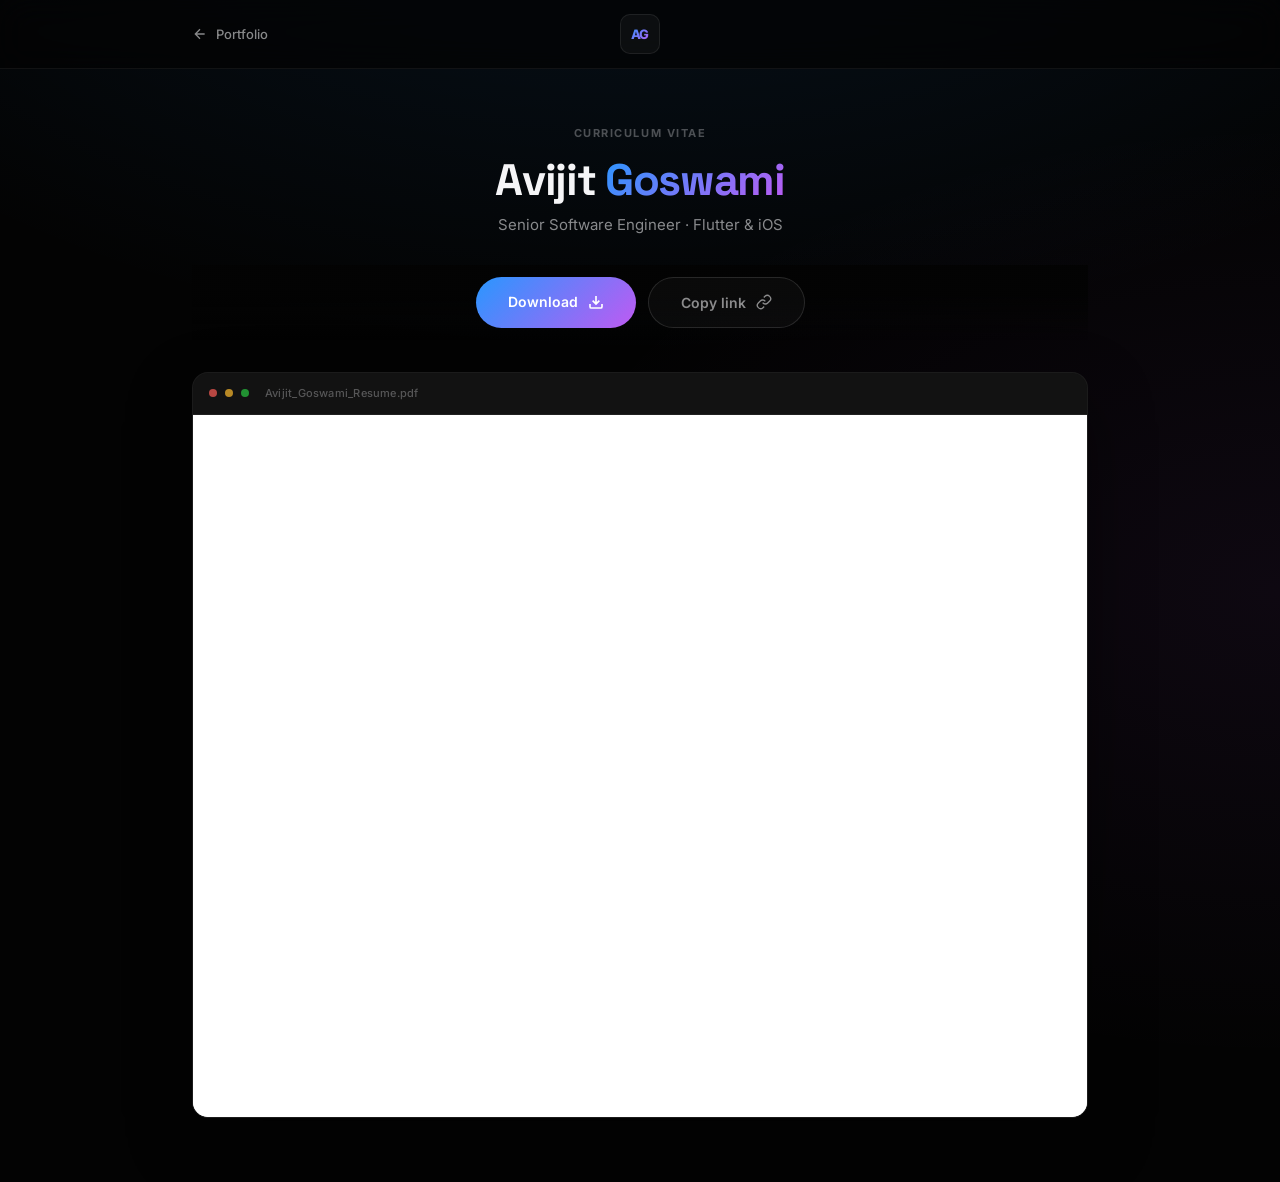
<file: cv/index.html>
<!DOCTYPE html>
<html lang="en" dir="ltr">

<head>
  <meta charset="UTF-8" />
  <meta name="viewport" content="width=device-width, initial-scale=1.0" />
  <title>Resume — Avijit Goswami | Senior Software Engineer</title>
  <meta name="description"
    content="Download or view Avijit Goswami's resume — Senior Software Engineer specializing in Flutter and iOS." />
  <meta name="robots" content="index, follow" />
  <link rel="canonical" href="https://avijitgoswami.in/cv" />

  <meta property="og:type" content="website" />
  <meta property="og:title" content="Resume — Avijit Goswami" />
  <meta property="og:description"
    content="Senior Software Engineer · Flutter & iOS · 6+ years shipping for 10M+ users." />
  <meta property="og:url" content="https://avijitgoswami.in/cv" />
  <meta property="og:image"
    content="https://kqfazxygftmujpjerlce.supabase.co/storage/v1/object/public/assets/avijit-photo.webp" />

  <meta name="twitter:card" content="summary" />
  <meta name="twitter:title" content="Resume — Avijit Goswami" />
  <meta name="twitter:description"
    content="Senior Software Engineer · Flutter & iOS · 6+ years shipping for 10M+ users." />

  <meta name="theme-color" content="#030303" />
  <meta name="color-scheme" content="dark" />

  <link rel="dns-prefetch" href="https://fonts.googleapis.com" />
  <link rel="preconnect" href="https://fonts.googleapis.com" />
  <link rel="preconnect" href="https://fonts.gstatic.com" crossorigin />
  <link
    href="https://fonts.googleapis.com/css2?family=Inter:wght@400;500;600;700;800&family=Space+Grotesk:wght@500;600;700&display=swap"
    rel="stylesheet" />

  <link rel="icon" type="image/svg+xml"
    href="data:image/svg+xml,%3Csvg xmlns='http://www.w3.org/2000/svg' viewBox='0 0 64 64'%3E%3Cdefs%3E%3ClinearGradient id='g' x1='0' y1='0' x2='1' y2='1'%3E%3Cstop offset='0%25' stop-color='%232997ff'/%3E%3Cstop offset='100%25' stop-color='%23bf5af2'/%3E%3C/linearGradient%3E%3C/defs%3E%3Crect width='64' height='64' rx='14' fill='%23030303'/%3E%3Ctext x='32' y='43' text-anchor='middle' font-family='system-ui,-apple-system,sans-serif' font-weight='800' font-size='28' fill='url(%23g)'%3EAG%3C/text%3E%3C/svg%3E" />

  <link rel="stylesheet" href="/style.css" />
</head>

<body class="resume-page">
  <a href="#resume-viewer" class="skip-to-content">Skip to resume</a>

  <header class="resume-header">
    <div class="resume-header-inner">
      <a href="/" class="resume-back" data-magnetic>
        <svg width="16" height="16" viewBox="0 0 24 24" fill="none" stroke="currentColor" stroke-width="2"
          aria-hidden="true">
          <path d="M19 12H5M12 19l-7-7 7-7" />
        </svg>
        <span>Portfolio</span>
      </a>
      <a href="/" class="nav-logo" aria-label="Avijit Goswami home">
        <span class="nav-logo-text">AG</span>
      </a>
      <span class="resume-header-spacer" aria-hidden="true"></span>
    </div>
  </header>

  <main class="resume-main">
    <div class="resume-intro">
      <p class="resume-eyebrow">Curriculum Vitae</p>
      <h1 class="resume-title">Avijit <span class="text-gradient">Goswami</span></h1>
      <p class="resume-sub">Senior Software Engineer · Flutter &amp; iOS</p>
    </div>

    <div class="resume-actions" role="group" aria-label="Resume actions">
      <a class="btn btn-primary" id="resumeDownload"
        href="https://kqfazxygftmujpjerlce.supabase.co/storage/v1/object/public/assets/Avijit_Goswami_Resume.pdf"
        download="Avijit_Goswami_Resume.pdf"
        data-magnetic>
        <span class="btn-text">Download</span>
        <span class="btn-icon" aria-hidden="true">
          <svg width="16" height="16" viewBox="0 0 24 24" fill="none" stroke="currentColor" stroke-width="2.5">
            <path d="M21 15v4a2 2 0 01-2 2H5a2 2 0 01-2-2v-4M7 10l5 5 5-5M12 15V3" />
          </svg>
        </span>
        <span class="btn-shine"></span>
      </a>
      <button type="button" class="btn btn-outline" id="resumeCopyLink" data-magnetic>
        <span class="btn-text">Copy link</span>
        <span class="btn-icon" aria-hidden="true">
          <svg width="16" height="16" viewBox="0 0 24 24" fill="none" stroke="currentColor" stroke-width="2">
            <path d="M10 13a5 5 0 007.54.54l3-3a5 5 0 00-7.07-7.07l-1.72 1.71" />
            <path d="M14 11a5 5 0 00-7.54-.54l-3 3a5 5 0 007.07 7.07l1.71-1.71" />
          </svg>
        </span>
      </button>
    </div>

    <div class="resume-viewer-wrap" id="resume-viewer">
      <div class="resume-viewer-chrome" aria-hidden="true">
        <span class="resume-dot"></span>
        <span class="resume-dot"></span>
        <span class="resume-dot"></span>
        <span class="resume-viewer-label">Avijit_Goswami_Resume.pdf</span>
      </div>

      <div class="resume-embed resume-embed--desktop">
        <iframe
          title="Avijit Goswami resume PDF"
          src="https://kqfazxygftmujpjerlce.supabase.co/storage/v1/object/public/assets/Avijit_Goswami_Resume.pdf#toolbar=0&navpanes=0&view=FitH"
          loading="lazy"></iframe>
      </div>

      <div class="resume-embed resume-embed--mobile">
        <p class="resume-mobile-hint">Preview works best on desktop. Open the PDF to view or share.</p>
        <a class="btn btn-primary"
          href="https://kqfazxygftmujpjerlce.supabase.co/storage/v1/object/public/assets/Avijit_Goswami_Resume.pdf"
          target="_blank" rel="noopener noreferrer">
          <span class="btn-text">Open PDF</span>
          <span class="btn-icon" aria-hidden="true">
            <svg width="16" height="16" viewBox="0 0 24 24" fill="none" stroke="currentColor" stroke-width="2.5">
              <path d="M18 13v6a2 2 0 01-2 2H5a2 2 0 01-2-2V8a2 2 0 012-2h6M15 3h6v6M10 14L21 3" />
            </svg>
          </span>
          <span class="btn-shine"></span>
        </a>
      </div>
    </div>
  </main>

  <div class="toast" id="toast" role="alert" aria-live="polite">
    <div class="toast-icon" id="toastIcon">
      <svg width="18" height="18" viewBox="0 0 24 24" fill="none" stroke="currentColor" stroke-width="2.5">
        <path d="M20 6L9 17l-5-5" />
      </svg>
    </div>
    <div class="toast-body">
      <span class="toast-title" id="toastTitle">Copied</span>
      <span class="toast-msg" id="toastMsg">Share link ready</span>
    </div>
    <button class="toast-close" id="toastClose" aria-label="Dismiss notification">
      <svg width="14" height="14" viewBox="0 0 24 24" fill="none" stroke="currentColor" stroke-width="2.5">
        <path d="M18 6L6 18M6 6l12 12" />
      </svg>
    </button>
    <div class="toast-progress" id="toastProgress"></div>
  </div>

  <script>
    (() => {
      'use strict';
      const SHARE_URL = 'https://avijitgoswami.in/cv';
      const PDF_URL = 'https://kqfazxygftmujpjerlce.supabase.co/storage/v1/object/public/assets/Avijit_Goswami_Resume.pdf';
      const PDF_FILENAME = 'Avijit_Goswami_Resume.pdf';
      const toast = document.getElementById('toast');
      const toastTitle = document.getElementById('toastTitle');
      const toastMsg = document.getElementById('toastMsg');
      const toastClose = document.getElementById('toastClose');
      const toastProgress = document.getElementById('toastProgress');
      let toastTimer = null;

      function showToast(title, msg, isError) {
        clearTimeout(toastTimer);
        toast.classList.remove('visible', 'toast-exit', 'toast-error');
        toastProgress.style.animation = 'none';
        void toast.offsetWidth;
        if (isError) toast.classList.add('toast-error');
        toastTitle.textContent = title;
        toastMsg.textContent = msg;
        toast.classList.add('visible');
        toastProgress.style.animation = 'toastCountdown 4s linear forwards';
        toastTimer = setTimeout(dismissToast, 4200);
      }

      function dismissToast() {
        clearTimeout(toastTimer);
        toast.classList.add('toast-exit');
        setTimeout(() => toast.classList.remove('visible', 'toast-exit', 'toast-error'), 400);
      }

      if (toastClose) toastClose.addEventListener('click', dismissToast);

      async function copyShareLink() {
        try {
          if (navigator.clipboard && window.isSecureContext) {
            await navigator.clipboard.writeText(SHARE_URL);
          } else {
            const input = document.createElement('input');
            input.value = SHARE_URL;
            input.setAttribute('readonly', '');
            input.style.position = 'absolute';
            input.style.left = '-9999px';
            document.body.appendChild(input);
            input.select();
            document.execCommand('copy');
            document.body.removeChild(input);
          }
          showToast('Link copied', SHARE_URL);
        } catch (err) {
          showToast('Copy failed', 'Select and copy: ' + SHARE_URL, true);
        }
      }

      async function downloadPdf(event) {
        event.preventDefault();
        try {
          const res = await fetch(PDF_URL);
          if (!res.ok) throw new Error('fetch failed');
          const blob = await res.blob();
          const objectUrl = URL.createObjectURL(blob);
          const a = document.createElement('a');
          a.href = objectUrl;
          a.download = PDF_FILENAME;
          document.body.appendChild(a);
          a.click();
          a.remove();
          URL.revokeObjectURL(objectUrl);
        } catch (err) {
          window.open(PDF_URL, '_blank', 'noopener,noreferrer');
        }
      }

      const copyBtn = document.getElementById('resumeCopyLink');
      if (copyBtn) copyBtn.addEventListener('click', copyShareLink);

      const downloadBtn = document.getElementById('resumeDownload');
      if (downloadBtn) downloadBtn.addEventListener('click', downloadPdf);
    })();
  </script>
</body>

</html>
</file>
<file: style.css>
:root {
  --bg: #030303;
  --bg-secondary: #060606;
  --surface: rgba(255, 255, 255, 0.03);
  --surface-solid: #0d0d0d;
  --surface-hover: rgba(255, 255, 255, 0.06);
  --border: rgba(255, 255, 255, 0.06);
  --border-hover: rgba(255, 255, 255, 0.12);
  --text-primary: #f5f5f7;
  --text-secondary: rgba(245, 245, 247, 0.55);
  --text-tertiary: rgba(245, 245, 247, 0.3);
  --accent: #2997ff;
  --accent-2: #bf5af2;
  --accent-3: #30d158;
  --gradient-1: linear-gradient(135deg, #2997ff, #bf5af2);
  --gradient-2: linear-gradient(135deg, #30d158, #2997ff);
  --gradient-3: linear-gradient(135deg, #ff375f, #ff9f0a);
  --wa-green: #25D366;
  --email-blue: #4A90D9;
  --font: 'Inter', -apple-system, BlinkMacSystemFont, sans-serif;
  --font-display: 'Space Grotesk', 'Inter', sans-serif;
  --ease: cubic-bezier(0.25, 0.46, 0.45, 0.94);
  --ease-out: cubic-bezier(0.16, 1, 0.3, 1);
  --ease-spring: cubic-bezier(0.34, 1.56, 0.64, 1);
  --ease-expo: cubic-bezier(0.19, 1, 0.22, 1);
}

*,
*::before,
*::after {
  margin: 0;
  padding: 0;
  box-sizing: border-box;
}

html {
  scroll-behavior: auto;
  -webkit-font-smoothing: antialiased;
  -moz-osx-font-smoothing: grayscale;
}

body {
  font-family: var(--font);
  background: var(--bg);
  color: var(--text-primary);
  overflow-x: hidden;
  line-height: 1.6;
}

::selection {
  background: rgba(41, 151, 255, 0.3);
  color: var(--text-primary);
}

a {
  color: inherit;
  text-decoration: none;
}

.sr-only {
  position: absolute;
  width: 1px;
  height: 1px;
  padding: 0;
  margin: -1px;
  overflow: hidden;
  clip: rect(0, 0, 0, 0);
  white-space: nowrap;
  border: 0;
}

.skip-to-content {
  position: fixed;
  top: -100%;
  left: 50%;
  transform: translateX(-50%);
  z-index: 99999;
  padding: 0.625rem 1.25rem;
  background: rgba(255, 255, 255, 0.06);
  backdrop-filter: blur(16px);
  -webkit-backdrop-filter: blur(16px);
  border: 1px solid rgba(255, 255, 255, 0.1);
  border-top: none;
  color: var(--text-primary);
  font-family: var(--font);
  font-weight: 600;
  font-size: 0.75rem;
  letter-spacing: 0.04em;
  border-radius: 0 0 10px 10px;
  transition: top 0.3s var(--ease-out);
  box-shadow: 0 4px 20px rgba(0, 0, 0, 0.3);
}

.skip-to-content:focus {
  top: 0;
  outline: none;
  box-shadow: 0 4px 20px rgba(0, 0, 0, 0.3), 0 0 0 1px rgba(41, 151, 255, 0.4);
}

button {
  cursor: pointer;
}

ul {
  list-style: none;
}

.container {
  max-width: 1200px;
  margin: 0 auto;
  padding: 0 clamp(1.5rem, 4vw, 3rem);
}

/* =============================================
   PRELOADER
   ============================================= */
.preloader {
  position: fixed;
  inset: 0;
  z-index: 10000;
  background: var(--bg);
  display: flex;
  align-items: center;
  justify-content: center;
  transition: opacity 0.8s var(--ease-expo), visibility 0.8s var(--ease-expo);
}

.preloader.done {
  opacity: 0;
  visibility: hidden;
  pointer-events: none;
}

.preloader-inner {
  text-align: center;
}

.preloader-text {
  display: flex;
  gap: 0.15em;
  margin-bottom: 2rem;
  justify-content: center;
}

.preloader-letter {
  font-size: clamp(2rem, 6vw, 4rem);
  font-weight: 900;
  letter-spacing: -0.02em;
  background: var(--gradient-1);
  -webkit-background-clip: text;
  -webkit-text-fill-color: transparent;
  background-clip: text;
  opacity: 0;
  transform: translateY(30px) rotateX(90deg);
  animation: preloaderLetter 0.6s var(--ease-out) forwards;
  animation-delay: calc(var(--i) * 0.08s);
}

@keyframes preloaderLetter {
  to {
    opacity: 1;
    transform: translateY(0) rotateX(0);
  }
}

.preloader-bar {
  width: 200px;
  height: 2px;
  background: rgba(255, 255, 255, 0.06);
  border-radius: 100px;
  overflow: hidden;
  margin: 0 auto 1rem;
}

.preloader-fill {
  height: 100%;
  width: 0%;
  background: var(--gradient-1);
  border-radius: 100px;
  transition: width 0.1s linear;
}

.preloader-percent {
  font-size: 0.75rem;
  font-weight: 600;
  color: var(--text-tertiary);
  font-variant-numeric: tabular-nums;
}

/* =============================================
   MAGNETIC CURSOR
   ============================================= */
.cursor-dot {
  position: fixed;
  width: 6px;
  height: 6px;
  background: var(--accent);
  border-radius: 50%;
  pointer-events: none;
  z-index: 99999;
  transform: translate(-50%, -50%);
  transition: width 0.3s var(--ease-spring), height 0.3s var(--ease-spring), background 0.3s ease;
  mix-blend-mode: difference;
}

.cursor-ring {
  position: fixed;
  width: 36px;
  height: 36px;
  border: 1.5px solid rgba(41, 151, 255, 0.4);
  border-radius: 50%;
  pointer-events: none;
  z-index: 99998;
  transform: translate(-50%, -50%);
  transition: width 0.4s var(--ease-spring), height 0.4s var(--ease-spring), border-color 0.3s ease, background 0.3s ease;
}

.cursor-dot.hovering {
  width: 40px;
  height: 40px;
  background: rgba(41, 151, 255, 0.1);
  mix-blend-mode: normal;
}

.cursor-ring.hovering {
  width: 60px;
  height: 60px;
  border-color: rgba(41, 151, 255, 0.6);
  background: rgba(41, 151, 255, 0.03);
}

/* =============================================
   PARTICLE CANVAS
   ============================================= */
.particle-canvas {
  position: fixed;
  inset: 0;
  z-index: 0;
  pointer-events: none;
  opacity: 0.4;
}

/* =============================================
   NOISE OVERLAY
   ============================================= */
.noise-overlay {
  position: fixed;
  inset: 0;
  z-index: 1;
  pointer-events: none;
  opacity: 0.03;
  background-image: url("data:image/svg+xml,%3Csvg viewBox='0 0 256 256' xmlns='http://www.w3.org/2000/svg'%3E%3Cfilter id='n'%3E%3CfeTurbulence type='fractalNoise' baseFrequency='0.9' numOctaves='4' stitchTiles='stitch'/%3E%3C/filter%3E%3Crect width='100%25' height='100%25' filter='url(%23n)'/%3E%3C/svg%3E");
  background-repeat: repeat;
  background-size: 128px;
}

/* =============================================
   SCROLL PROGRESS
   ============================================= */
.scroll-progress {
  position: fixed;
  top: 0;
  left: 0;
  height: 2px;
  background: var(--gradient-1);
  z-index: 10001;
  width: 0%;
  transition: width 0.1s linear;
}

/* =============================================
   NAVIGATION
   ============================================= */
.nav {
  position: fixed;
  top: 0;
  left: 0;
  right: 0;
  z-index: 1000;
  padding: 0 clamp(1.5rem, 4vw, 3rem);
  transition: all 0.5s var(--ease-expo);
}

.nav.scrolled {
  background: rgba(3, 3, 3, 0.8);
  backdrop-filter: saturate(180%) blur(20px);
  -webkit-backdrop-filter: saturate(180%) blur(20px);
  border-bottom: 1px solid var(--border);
}

.nav-inner {
  max-width: 1200px;
  margin: 0 auto;
  display: flex;
  align-items: center;
  justify-content: space-between;
  height: 72px;
}

.nav-logo {
  position: relative;
  display: flex;
  align-items: center;
  justify-content: center;
  width: 40px;
  height: 40px;
  border-radius: 10px;
  background: rgba(255, 255, 255, 0.04);
  border: 1px solid rgba(255, 255, 255, 0.08);
  transition: all 0.4s var(--ease);
  overflow: hidden;
}

.nav-logo::before {
  content: '';
  position: absolute;
  inset: 0;
  background: var(--gradient-1);
  opacity: 0;
  transition: opacity 0.4s ease;
}

.nav-logo:hover {
  border-color: rgba(41, 151, 255, 0.3);
  box-shadow: 0 0 20px rgba(41, 151, 255, 0.15);
  transform: scale(1.05);
}

.nav-logo:hover::before {
  opacity: 0.1;
}

.nav-logo-text {
  font-size: 0.8125rem;
  font-weight: 800;
  background: var(--gradient-1);
  -webkit-background-clip: text;
  -webkit-text-fill-color: transparent;
  background-clip: text;
  position: relative;
  z-index: 1;
  letter-spacing: -0.02em;
}

.nav-links {
  display: flex;
  gap: 0.5rem;
  align-items: center;
}

.nav-links a {
  font-size: 0.8125rem;
  font-weight: 500;
  color: var(--text-secondary);
  padding: 0.5rem 0.75rem;
  border-radius: 100px;
  transition: all 0.3s ease;
  position: relative;
}

.nav-links a:hover,
.nav-links a.active {
  color: var(--text-primary);
  background: var(--surface);
}

.nav-cta {
  background: var(--gradient-1) !important;
  color: #fff !important;
  padding: 0.5rem 1.25rem !important;
  font-weight: 600 !important;
  position: relative;
  overflow: hidden;
}

.nav-cta::before {
  content: '';
  position: absolute;
  top: 0;
  left: -100%;
  width: 100%;
  height: 100%;
  background: linear-gradient(90deg, transparent, rgba(255, 255, 255, 0.2), transparent);
  transition: left 0.5s ease;
}

.nav-cta:hover::before {
  left: 100%;
}

.nav-cta:hover {
  box-shadow: 0 6px 28px rgba(41, 151, 255, 0.35), 0 0 60px rgba(41, 151, 255, 0.1);
  transform: translateY(-2px);
}

.nav-toggle {
  display: none;
  flex-direction: column;
  gap: 5px;
  background: none;
  border: none;
  padding: 8px;
}

.nav-toggle span {
  display: block;
  width: 22px;
  height: 1.5px;
  background: var(--text-primary);
  transition: all 0.3s ease;
  transform-origin: center;
}

.nav-toggle.active span:nth-child(1) {
  transform: rotate(45deg) translate(4.5px, 4.5px);
}

.nav-toggle.active span:nth-child(2) {
  opacity: 0;
}

.nav-toggle.active span:nth-child(3) {
  transform: rotate(-45deg) translate(4.5px, -4.5px);
}

.mobile-menu {
  position: fixed;
  top: 72px;
  left: 0;
  right: 0;
  background: rgba(3, 3, 3, 0.95);
  backdrop-filter: blur(20px);
  -webkit-backdrop-filter: blur(20px);
  padding: 1.5rem;
  display: flex;
  flex-direction: column;
  gap: 0.5rem;
  z-index: 999;
  transform: translateY(-120%);
  opacity: 0;
  transition: all 0.5s var(--ease-expo);
  pointer-events: none;
  border-bottom: 1px solid var(--border);
}

.mobile-menu.open {
  transform: translateY(0);
  opacity: 1;
  pointer-events: all;
}

.mobile-menu a {
  font-size: 1.25rem;
  font-weight: 600;
  color: var(--text-secondary);
  padding: 1rem 0;
  border-bottom: 1px solid var(--border);
  transition: all 0.3s ease;
  transform: translateX(-20px);
  opacity: 0;
}

.mobile-menu.open a {
  transform: translateX(0);
  opacity: 1;
}

.mobile-menu.open a:nth-child(1) {
  transition-delay: 0.05s;
}

.mobile-menu.open a:nth-child(2) {
  transition-delay: 0.1s;
}

.mobile-menu.open a:nth-child(3) {
  transition-delay: 0.15s;
}

.mobile-menu.open a:nth-child(4) {
  transition-delay: 0.2s;
}

.mobile-menu.open a:nth-child(5) {
  transition-delay: 0.25s;
}

/* =============================================
   HERO
   ============================================= */
.hero {
  min-height: 100vh;
  display: flex;
  align-items: center;
  justify-content: center;
  position: relative;
  overflow: hidden;
  padding: 6rem 2rem 2rem;
}

.hero-bg {
  position: absolute;
  inset: 0;
  overflow: hidden;
}

.gradient-orb {
  position: absolute;
  border-radius: 50%;
  filter: blur(100px);
  opacity: 0.3;
  will-change: transform, opacity;
  animation-play-state: running;
}

.orb-1 {
  width: 700px;
  height: 700px;
  background: radial-gradient(circle, rgba(41, 151, 255, 0.35), transparent 70%);
  top: -15%;
  right: -15%;
  animation: orbFloat1 25s ease-in-out infinite;
}

.orb-2 {
  width: 600px;
  height: 600px;
  background: radial-gradient(circle, rgba(191, 90, 242, 0.3), transparent 70%);
  bottom: -15%;
  left: -15%;
  animation: orbFloat2 30s ease-in-out infinite;
}

.orb-3 {
  width: 500px;
  height: 500px;
  background: radial-gradient(circle, rgba(48, 209, 88, 0.15), transparent 70%);
  top: 40%;
  left: 50%;
  animation: orbFloat3 20s ease-in-out infinite;
}

@keyframes orbFloat1 {

  0%,
  100% {
    transform: translate(0, 0) scale(1);
  }

  33% {
    transform: translate(-60px, 40px) scale(1.1);
  }

  66% {
    transform: translate(40px, -30px) scale(0.9);
  }
}

@keyframes orbFloat2 {

  0%,
  100% {
    transform: translate(0, 0) scale(1);
  }

  33% {
    transform: translate(50px, -50px) scale(0.95);
  }

  66% {
    transform: translate(-40px, 30px) scale(1.05);
  }
}

@keyframes orbFloat3 {

  0%,
  100% {
    transform: translate(0, 0) scale(1);
  }

  50% {
    transform: translate(-30px, -40px) scale(1.1);
  }
}

.grid-overlay {
  position: absolute;
  inset: 0;
  background-image:
    linear-gradient(rgba(255, 255, 255, 0.02) 1px, transparent 1px),
    linear-gradient(90deg, rgba(255, 255, 255, 0.02) 1px, transparent 1px);
  background-size: 60px 60px;
  mask-image: radial-gradient(ellipse at center, black 20%, transparent 70%);
  -webkit-mask-image: radial-gradient(ellipse at center, black 20%, transparent 70%);
}

.hero-content {
  text-align: center;
  position: relative;
  z-index: 2;
  max-width: 900px;
}

.hero-status {
  display: inline-flex;
  align-items: center;
  gap: 0.7rem;
  padding: 0.5rem 1.35rem 0.5rem 0.85rem;
  border-radius: 100px;
  background: rgba(255, 255, 255, 0.025);
  backdrop-filter: blur(20px) saturate(150%);
  -webkit-backdrop-filter: blur(20px) saturate(150%);
  border: none;
  position: relative;
  margin-bottom: 2.5rem;
  overflow: hidden;
  transition: all 0.4s var(--ease);
  cursor: default;
  isolation: isolate;
}

/* Rotating gradient border — conic gradient ring */
.hero-status::before {
  content: '';
  position: absolute;
  inset: -1px;
  border-radius: 100px;
  background: conic-gradient(from var(--status-border-angle, 0deg),
      rgba(48, 209, 88, 0.35),
      rgba(41, 151, 255, 0.2),
      rgba(191, 90, 242, 0.15),
      rgba(48, 209, 88, 0.08),
      rgba(41, 151, 255, 0.2),
      rgba(48, 209, 88, 0.35));
  -webkit-mask: linear-gradient(#fff 0 0) content-box, linear-gradient(#fff 0 0);
  mask: linear-gradient(#fff 0 0) content-box, linear-gradient(#fff 0 0);
  -webkit-mask-composite: xor;
  mask-composite: exclude;
  padding: 1px;
  z-index: -1;
  animation: statusBorderSpin 6s linear infinite;
}

@property --status-border-angle {
  syntax: '<angle>';
  initial-value: 0deg;
  inherits: false;
}

@keyframes statusBorderSpin {
  to {
    --status-border-angle: 360deg;
  }
}

/* Auto-playing shimmer sweep */
.hero-status::after {
  content: '';
  position: absolute;
  top: 0;
  left: -100%;
  width: 70%;
  height: 100%;
  background: linear-gradient(90deg,
      transparent,
      rgba(48, 209, 88, 0.04),
      rgba(41, 151, 255, 0.05),
      rgba(255, 255, 255, 0.03),
      transparent);
  animation: statusShimmer 4s ease-in-out infinite;
  z-index: 1;
  pointer-events: none;
}

@keyframes statusShimmer {
  0% {
    left: -100%;
  }

  50% {
    left: 120%;
  }

  100% {
    left: 120%;
  }
}

.hero-status:hover {
  transform: translateY(-2px);
  box-shadow:
    0 6px 24px rgba(48, 209, 88, 0.08),
    0 2px 8px rgba(41, 151, 255, 0.06);
  background: rgba(255, 255, 255, 0.04);
}

/* Status indicator — dot container */
.hero-status-indicator {
  position: relative;
  width: 14px;
  height: 14px;
  display: flex;
  align-items: center;
  justify-content: center;
  flex-shrink: 0;
}

/* Radar pulse rings */
.hero-status-glow {
  position: absolute;
  width: 14px;
  height: 14px;
  border-radius: 50%;
  border: 1px solid rgba(48, 209, 88, 0.3);
  background: transparent;
  animation: radarPulse 3s ease-out infinite;
}

.hero-status-indicator::after {
  content: '';
  position: absolute;
  width: 14px;
  height: 14px;
  border-radius: 50%;
  border: 1px solid rgba(48, 209, 88, 0.15);
  animation: radarPulse 3s ease-out infinite 0.7s;
}

@keyframes radarPulse {
  0% {
    transform: scale(0.5);
    opacity: 0.8;
  }

  70% {
    opacity: 0;
  }

  100% {
    transform: scale(2);
    opacity: 0;
  }
}

/* Core dot */
.hero-status-dot {
  width: 6px;
  height: 6px;
  border-radius: 50%;
  background: #30d158;
  box-shadow:
    0 0 6px rgba(48, 209, 88, 0.9),
    0 0 14px rgba(48, 209, 88, 0.35);
  position: relative;
  z-index: 2;
  animation: dotGlow 3s ease-in-out infinite;
}

@keyframes dotGlow {

  0%,
  100% {
    box-shadow:
      0 0 6px rgba(48, 209, 88, 0.9),
      0 0 14px rgba(48, 209, 88, 0.35);
  }

  50% {
    box-shadow:
      0 0 8px rgba(48, 209, 88, 1),
      0 0 20px rgba(48, 209, 88, 0.45);
  }
}

/* Text label */
.hero-status-text {
  font-size: 0.75rem;
  font-weight: 600;
  letter-spacing: 0.04em;
  background: linear-gradient(135deg, #30d158 30%, #5ac8fa 90%);
  -webkit-background-clip: text;
  -webkit-text-fill-color: transparent;
  background-clip: text;
}

/* Vertical divider */
.hero-status-divider {
  width: 1px;
  height: 18px;
  background: linear-gradient(180deg,
      transparent,
      rgba(48, 209, 88, 0.2),
      rgba(41, 151, 255, 0.15),
      transparent);
}

/* Location info */
.hero-status-location {
  display: inline-flex;
  align-items: center;
  gap: 0.4rem;
  font-size: 0.75rem;
  font-weight: 500;
  color: var(--text-secondary);
  letter-spacing: 0.02em;
}

.hero-status-location svg {
  opacity: 0.7;
  color: var(--accent);
  animation: locationPing 3s ease-in-out infinite;
}

@keyframes locationPing {

  0%,
  100% {
    transform: scale(1);
    opacity: 0.7;
  }

  50% {
    transform: scale(1.15);
    opacity: 1;
  }
}

.badge-dot {
  width: 6px;
  height: 6px;
  border-radius: 50%;
  background: #30d158;
  box-shadow: 0 0 12px rgba(48, 209, 88, 0.5);
  animation: pulseDot 2s ease-in-out infinite;
}

@keyframes pulseDot {

  0%,
  100% {
    opacity: 1;
    box-shadow: 0 0 12px rgba(48, 209, 88, 0.5);
  }

  50% {
    opacity: 0.5;
    box-shadow: 0 0 24px rgba(48, 209, 88, 0.8);
  }
}

.hero-title {
  font-size: clamp(4rem, 13vw, 9rem);
  font-weight: 900;
  letter-spacing: -0.05em;
  line-height: 0.9;
  margin-bottom: 2rem;
  font-family: var(--font-display);
}

.split-line {
  display: block;
  overflow: hidden;
  position: relative;
}

.line-inner {
  display: inline-block;
  transform: translateY(120%);
  transition: transform 1s var(--ease-expo);
  background: linear-gradient(180deg, var(--text-primary) 0%, rgba(245, 245, 247, 0.6) 100%);
  -webkit-background-clip: text;
  -webkit-text-fill-color: transparent;
  background-clip: text;
}

.split-line.visible .line-inner {
  transform: translateY(0);
}

.hero-role {
  display: flex;
  align-items: center;
  justify-content: center;
  gap: 1.25rem;
  margin-bottom: 1.25rem;
}

.role-line {
  width: 40px;
  height: 1px;
  background: var(--gradient-1);
  opacity: 0.5;
}

.role-text {
  font-size: clamp(0.875rem, 2vw, 1.125rem);
  font-weight: 600;
  text-transform: uppercase;
  letter-spacing: 0.2em;
  color: var(--text-secondary);
}

/* =============================================
   HERO INTRO
   ============================================= */
.hero-intro {
  max-width: 620px;
  margin: 0 auto 2.5rem;
  padding: 2rem 2.5rem;
  border-radius: 20px;
  background: rgba(255, 255, 255, 0.02);
  border: 1px solid var(--border);
  backdrop-filter: blur(12px);
  -webkit-backdrop-filter: blur(12px);
  position: relative;
  overflow: hidden;
}

.hero-intro::before {
  content: '';
  position: absolute;
  top: 0;
  left: 0;
  right: 0;
  height: 1px;
  background: var(--gradient-1);
  opacity: 0.5;
}

.hero-intro::after {
  content: '';
  position: absolute;
  inset: 0;
  background: radial-gradient(ellipse at 50% 0%, rgba(41, 151, 255, 0.06), transparent 60%);
  pointer-events: none;
}

.hero-intro-text {
  font-size: clamp(1.125rem, 2.5vw, 1.375rem);
  font-weight: 400;
  color: var(--text-secondary);
  line-height: 1.7;
  margin-bottom: 1.75rem;
  position: relative;
  z-index: 1;
}

.morph-word {
  display: inline-block;
  min-width: 140px;
  font-weight: 700;
  background: var(--gradient-1);
  -webkit-background-clip: text;
  -webkit-text-fill-color: transparent;
  background-clip: text;
  position: relative;
}

.morph-word::after {
  content: '';
  position: absolute;
  bottom: -2px;
  left: 0;
  width: 100%;
  height: 2px;
  background: var(--gradient-1);
  animation: morphUnderline 3s ease-in-out infinite;
}

@keyframes morphUnderline {

  0%,
  100% {
    transform: scaleX(0);
    transform-origin: left;
  }

  50% {
    transform: scaleX(1);
    transform-origin: left;
  }

  51% {
    transform-origin: right;
  }

  100% {
    transform: scaleX(0);
    transform-origin: right;
  }
}

.text-shimmer {
  background: linear-gradient(90deg, var(--text-primary), var(--accent), var(--accent-2), var(--text-primary));
  background-size: 200% 100%;
  -webkit-background-clip: text;
  -webkit-text-fill-color: transparent;
  background-clip: text;
  animation: shimmer 4s ease-in-out infinite;
  font-weight: 600;
}

@keyframes shimmer {
  0% {
    background-position: 200% 0;
  }

  100% {
    background-position: -200% 0;
  }
}

.hero-intro-stats {
  display: flex;
  align-items: center;
  justify-content: center;
  gap: 2rem;
  position: relative;
  z-index: 1;
}

.intro-stat {
  text-align: center;
}

.intro-stat-value {
  display: block;
  font-size: 1.25rem;
  font-weight: 800;
  font-family: var(--font-display);
  letter-spacing: -0.02em;
  background: var(--gradient-1);
  -webkit-background-clip: text;
  -webkit-text-fill-color: transparent;
  background-clip: text;
}

.intro-stat-label {
  display: block;
  font-size: 0.6875rem;
  font-weight: 600;
  color: var(--text-tertiary);
  text-transform: uppercase;
  letter-spacing: 0.1em;
  margin-top: 0.25rem;
}

.intro-stat-divider {
  width: 1px;
  height: 32px;
  background: var(--border);
}

.hero-cta {
  display: flex;
  gap: 1rem;
  justify-content: center;
  flex-wrap: wrap;
  align-items: center;
}

.hero-resume-link {
  font-size: 0.875rem;
  font-weight: 600;
  color: var(--text-secondary);
  padding: 0.5rem 0.25rem;
  border-bottom: 1px solid transparent;
  transition: color 0.3s var(--ease), border-color 0.3s var(--ease);
}

.hero-resume-link:hover {
  color: var(--text-primary);
  border-bottom-color: var(--accent);
}

.btn {
  display: inline-flex;
  align-items: center;
  gap: 0.625rem;
  padding: 0.875rem 2rem;
  border-radius: 100px;
  font-size: 0.875rem;
  font-weight: 600;
  font-family: var(--font);
  transition: all 0.4s var(--ease);
  border: none;
  position: relative;
  overflow: hidden;
}

.btn-primary {
  background: var(--gradient-1);
  color: #fff;
}

.btn-shine {
  position: absolute;
  top: 0;
  left: -100%;
  width: 100%;
  height: 100%;
  background: linear-gradient(90deg, transparent, rgba(255, 255, 255, 0.2), transparent);
  transition: left 0.6s ease;
}

.btn-primary:hover .btn-shine {
  left: 100%;
}

.btn-primary:hover {
  transform: translateY(-3px);
  box-shadow: 0 10px 40px rgba(41, 151, 255, 0.35), 0 0 80px rgba(41, 151, 255, 0.1);
}

.btn-icon {
  display: flex;
  transition: transform 0.3s var(--ease-spring);
}

.btn-primary:hover .btn-icon {
  transform: translate(3px, -3px);
}

.btn-outline {
  background: transparent;
  color: var(--text-secondary);
  border: 1px solid var(--border-hover);
}

.btn-outline:hover {
  color: var(--text-primary);
  border-color: rgba(255, 255, 255, 0.25);
  background: rgba(255, 255, 255, 0.04);
  transform: translateY(-3px);
}

/* =============================================
   MARQUEE
   ============================================= */
.marquee-section {
  padding: 2rem 0;
  border-top: 1px solid var(--border);
  border-bottom: 1px solid var(--border);
  overflow: hidden;
  position: relative;
  z-index: 2;
}

.marquee-section::before,
.marquee-section::after {
  content: '';
  position: absolute;
  top: 0;
  bottom: 0;
  width: 120px;
  z-index: 2;
  pointer-events: none;
}

.marquee-section::before {
  left: 0;
  background: linear-gradient(90deg, var(--bg), transparent);
}

.marquee-section::after {
  right: 0;
  background: linear-gradient(-90deg, var(--bg), transparent);
}

.marquee-track {
  display: flex;
  width: max-content;
  animation: marqueeScroll 30s linear infinite;
}

.marquee-track:hover {
  animation-play-state: paused;
}

@keyframes marqueeScroll {
  0% {
    transform: translateX(0);
  }

  100% {
    transform: translateX(-50%);
  }
}

.marquee-content {
  display: flex;
  align-items: center;
  gap: 2rem;
  padding: 0 1rem;
  white-space: nowrap;
}

.marquee-content span {
  font-size: clamp(0.875rem, 1.5vw, 1rem);
  font-weight: 600;
  color: var(--text-tertiary);
  text-transform: uppercase;
  letter-spacing: 0.1em;
  transition: color 0.3s ease;
}

.marquee-content span:hover {
  color: var(--accent);
}

.marquee-dot {
  width: 4px !important;
  height: 4px !important;
  background: var(--accent) !important;
  border-radius: 50%;
  display: inline-block;
  flex-shrink: 0;
}

/* =============================================
   SECTIONS COMMON
   ============================================= */
.section {
  padding: clamp(5rem, 12vw, 10rem) 0;
  position: relative;
  z-index: 2;
}

.section+.section::before {
  content: '';
  position: absolute;
  top: 0;
  left: 50%;
  transform: translateX(-50%);
  width: min(80%, 600px);
  height: 1px;
  background: linear-gradient(90deg, transparent, rgba(255, 255, 255, 0.04), transparent);
}

.section-eyebrow {
  display: flex;
  align-items: center;
  gap: 1rem;
  margin-bottom: 2rem;
}

.eyebrow-index {
  font-size: 0.75rem;
  font-weight: 700;
  color: var(--accent);
  font-variant-numeric: tabular-nums;
}

.eyebrow-line {
  width: 40px;
  height: 1px;
  background: var(--gradient-1);
}

.eyebrow-text {
  font-size: 0.75rem;
  font-weight: 600;
  text-transform: uppercase;
  letter-spacing: 0.2em;
  color: var(--text-tertiary);
}

.section-heading {
  font-size: clamp(2rem, 5vw, 3.5rem);
  font-weight: 800;
  letter-spacing: -0.03em;
  line-height: 1.1;
  margin-bottom: 3.5rem;
  max-width: 700px;
  font-family: var(--font-display);
}

.text-gradient {
  background: var(--gradient-1);
  -webkit-background-clip: text;
  -webkit-text-fill-color: transparent;
  background-clip: text;
}

/* =============================================
   ABOUT
   ============================================= */
.about-photo-row {
  display: flex;
  justify-content: center;
  margin-bottom: 4rem;
}

.about-photo-wrap {
  position: relative;
  width: 160px;
  height: 160px;
  border-radius: 50%;
  flex-shrink: 0;
}

.about-photo-glow {
  position: absolute;
  inset: -12px;
  border-radius: 50%;
  background: conic-gradient(from 0deg, #2997ff, #bf5af2, #30d158, #ff9f0a, #2997ff);
  opacity: 0.35;
  filter: blur(20px);
  animation: photoGlowSpin 8s linear infinite, photoGlowBreathe 4s ease-in-out infinite;
}

@keyframes photoGlowBreathe {

  0%,
  100% {
    opacity: 0.3;
    filter: blur(20px);
  }

  50% {
    opacity: 0.5;
    filter: blur(24px);
  }
}

@keyframes photoGlowSpin {
  to {
    transform: rotate(360deg);
  }
}

.about-photo-border {
  position: absolute;
  inset: -3px;
  border-radius: 50%;
  background: conic-gradient(from 0deg, #2997ff, #bf5af2, #30d158, #ff9f0a, #2997ff);
  animation: photoGlowSpin 6s linear infinite;
}

.about-photo {
  position: relative;
  width: 100%;
  height: 100%;
  border-radius: 50%;
  object-fit: cover;
  border: 3px solid var(--bg);
  z-index: 1;
  transition: transform 0.5s var(--ease);
}

.about-photo-wrap:hover .about-photo {
  transform: scale(1.05);
}

.about-photo-badge {
  position: absolute;
  bottom: -8px;
  left: 50%;
  transform: translateX(-50%);
  display: flex;
  align-items: center;
  gap: 0.4rem;
  padding: 0.35rem 0.9rem;
  border-radius: 100px;
  background: var(--surface-solid);
  border: 1px solid var(--border);
  font-size: 0.625rem;
  font-weight: 600;
  color: var(--accent-3);
  white-space: nowrap;
  z-index: 2;
  backdrop-filter: blur(12px);
  -webkit-backdrop-filter: blur(12px);
}

.about-photo-badge .badge-dot {
  width: 5px;
  height: 5px;
}

.about-grid {
  display: grid;
  grid-template-columns: 1.2fr 1fr;
  gap: 4rem;
  align-items: start;
}

.about-description {
  font-size: 1.0625rem;
  color: var(--text-secondary);
  line-height: 1.85;
  margin-bottom: 1.5rem;
}

.about-stats {
  display: grid;
  grid-template-columns: 1fr 1fr 1fr;
  gap: 1.25rem;
}

.stat-card {
  background: var(--surface-solid);
  border: 1px solid var(--border);
  border-radius: 20px;
  padding: 2rem 1.5rem;
  text-align: center;
  transition: all 0.5s var(--ease);
  position: relative;
  overflow: hidden;
}

.stat-glow {
  position: absolute;
  top: 50%;
  left: 50%;
  width: 120px;
  height: 120px;
  background: radial-gradient(circle, rgba(41, 151, 255, 0.15), transparent 70%);
  border-radius: 50%;
  transform: translate(-50%, -50%);
  opacity: 0;
  transition: opacity 0.5s ease;
  pointer-events: none;
}

.stat-card:hover .stat-glow {
  opacity: 1;
}

.stat-card:hover {
  border-color: var(--border-hover);
  transform: translateY(-8px) scale(1.03);
  box-shadow: 0 24px 64px rgba(0, 0, 0, 0.5), 0 0 0 1px rgba(41, 151, 255, 0.08);
}

.stat-card::after {
  content: '';
  position: absolute;
  top: 0;
  left: 0;
  right: 0;
  height: 1px;
  background: linear-gradient(90deg, transparent, rgba(41, 151, 255, 0.3), transparent);
  opacity: 0;
  transition: opacity 0.5s ease;
}

.stat-card:hover::after {
  opacity: 1;
}

.stat-number {
  font-size: 2.75rem;
  font-weight: 900;
  letter-spacing: -0.03em;
  background: var(--gradient-1);
  -webkit-background-clip: text;
  -webkit-text-fill-color: transparent;
  background-clip: text;
  position: relative;
  z-index: 1;
  font-family: var(--font-display);
}

.stat-suffix {
  font-size: 1.25rem;
  font-weight: 700;
  color: var(--text-secondary);
  position: relative;
  z-index: 1;
}

.stat-label {
  display: block;
  font-size: 0.75rem;
  color: var(--text-tertiary);
  margin-top: 0.5rem;
  font-weight: 600;
  text-transform: uppercase;
  letter-spacing: 0.05em;
  position: relative;
  z-index: 1;
}

/* =============================================
   TIMELINE
   ============================================= */
.timeline {
  position: relative;
  padding-left: 60px;
}

.timeline-line {
  position: absolute;
  left: 19px;
  top: 0;
  width: 2px;
  height: 0;
  background: linear-gradient(180deg, var(--accent), var(--accent-2), var(--accent-3));
  transition: height 1.5s var(--ease-expo);
}

.timeline-item {
  position: relative;
  margin-bottom: 3rem;
}

.timeline-item:last-child {
  margin-bottom: 0;
}

.timeline-dot {
  position: absolute;
  left: -51px;
  top: 28px;
  width: 20px;
  height: 20px;
  border-radius: 50%;
  background: var(--bg);
  border: 2px solid var(--accent);
  display: flex;
  align-items: center;
  justify-content: center;
  z-index: 3;
  transition: all 0.4s var(--ease-spring);
  box-shadow: 0 0 0 5px var(--bg);
}

.timeline-dot-ping {
  position: absolute;
  inset: -4px;
  border-radius: 50%;
  border: 2px solid var(--accent);
  animation: timelinePing 2s cubic-bezier(0, 0, 0.2, 1) infinite;
}

@keyframes timelinePing {
  0% {
    transform: scale(1);
    opacity: 0.6;
  }

  75%,
  100% {
    transform: scale(2);
    opacity: 0;
  }
}

.timeline-dot-edu {
  background: var(--bg);
  border-color: var(--accent-2);
  color: var(--accent-2);
  width: 28px;
  height: 28px;
  left: -55px;
  top: 24px;
  box-shadow: 0 0 0 6px var(--bg);
}

.timeline-dot-edu svg {
  width: 13px;
  height: 13px;
}

.timeline-year {
  position: absolute;
  left: -60px;
  top: 56px;
  writing-mode: vertical-lr;
  transform: rotate(180deg);
  font-size: 0.625rem;
  font-weight: 700;
  color: var(--text-tertiary);
  letter-spacing: 0.1em;
  text-transform: uppercase;
  white-space: nowrap;
}

/* =============================================
   EXPERIENCE CARDS (enhanced)
   ============================================= */
.exp-card {
  background: var(--surface-solid);
  border: 1px solid var(--border);
  border-radius: 24px;
  padding: clamp(1.5rem, 3vw, 2.5rem);
  position: relative;
  overflow: hidden;
  transition: all 0.5s var(--ease);
}

.exp-card:hover {
  border-color: var(--border-hover);
  transform: translateY(-6px);
  box-shadow: 0 28px 80px rgba(0, 0, 0, 0.5), 0 0 0 1px rgba(41, 151, 255, 0.04);
}

.exp-card-spotlight {
  position: absolute;
  inset: 0;
  opacity: 0;
  transition: opacity 0.5s ease;
  pointer-events: none;
  background: radial-gradient(600px circle at var(--spotlight-x, 50%) var(--spotlight-y, 50%),
      rgba(41, 151, 255, 0.06),
      transparent 40%);
}

.exp-card:hover .exp-card-spotlight {
  opacity: 1;
}

.exp-card-border-glow {
  position: absolute;
  top: 0;
  left: 0;
  right: 0;
  height: 1px;
  background: linear-gradient(90deg,
      transparent,
      rgba(41, 151, 255, 0.5),
      rgba(191, 90, 242, 0.5),
      transparent);
  opacity: 0;
  transition: opacity 0.5s ease;
}

.exp-card:hover .exp-card-border-glow {
  opacity: 1;
}

.exp-card-edu .exp-card-border-glow {
  background: linear-gradient(90deg,
      transparent,
      rgba(191, 90, 242, 0.5),
      rgba(48, 209, 88, 0.5),
      transparent);
}

.exp-header {
  margin-bottom: 1.75rem;
}

.exp-meta {
  display: flex;
  gap: 1.5rem;
  margin-bottom: 1rem;
  flex-wrap: wrap;
}

.exp-date,
.exp-location {
  display: inline-flex;
  align-items: center;
  gap: 0.5rem;
  font-size: 0.8125rem;
  font-weight: 500;
  color: var(--text-tertiary);
}

.exp-date svg,
.exp-location svg {
  opacity: 0.5;
}

.exp-title-row {
  display: flex;
  align-items: flex-start;
  justify-content: space-between;
  gap: 1rem;
  flex-wrap: wrap;
}

.exp-role {
  font-size: clamp(1.25rem, 2.5vw, 1.625rem);
  font-weight: 800;
  letter-spacing: -0.02em;
  margin-bottom: 0.25rem;
  font-family: var(--font-display);
}

.exp-company {
  font-size: 1rem;
  font-weight: 500;
  color: var(--text-secondary);
}

.exp-badge {
  padding: 0.375rem 1rem;
  border-radius: 100px;
  font-size: 0.6875rem;
  font-weight: 700;
  text-transform: uppercase;
  letter-spacing: 0.1em;
  flex-shrink: 0;
  display: inline-flex;
  align-items: center;
  gap: 0.4rem;
}

.exp-badge-current {
  background: rgba(48, 209, 88, 0.1);
  color: #30d158;
  border: 1px solid rgba(48, 209, 88, 0.2);
}

.exp-badge-current .badge-dot {
  width: 5px;
  height: 5px;
}

.exp-badge-gpa {
  background: rgba(41, 151, 255, 0.1);
  color: var(--accent);
  border: 1px solid rgba(41, 151, 255, 0.2);
}

/* =============================================
   IMPACT METRICS STRIP
   ============================================= */
.exp-metrics {
  display: flex;
  gap: 0;
  margin-bottom: 2rem;
  border-radius: 16px;
  background: rgba(255, 255, 255, 0.015);
  border: 1px solid var(--border);
  overflow: hidden;
}

.exp-metric {
  flex: 1;
  padding: 1.25rem 1rem;
  text-align: center;
  position: relative;
  transition: background 0.3s ease;
}

.exp-metric:not(:last-child)::after {
  content: '';
  position: absolute;
  right: 0;
  top: 20%;
  height: 60%;
  width: 1px;
  background: var(--border);
}

.exp-metric:hover {
  background: rgba(41, 151, 255, 0.04);
}

.exp-metric-value {
  display: block;
  font-size: 1.5rem;
  font-weight: 900;
  font-family: var(--font-display);
  letter-spacing: -0.02em;
  background: var(--gradient-1);
  -webkit-background-clip: text;
  -webkit-text-fill-color: transparent;
  background-clip: text;
  line-height: 1.2;
}

.exp-metric-label {
  display: block;
  font-size: 0.625rem;
  font-weight: 600;
  color: var(--text-tertiary);
  text-transform: uppercase;
  letter-spacing: 0.08em;
  margin-top: 0.25rem;
}

.exp-body {
  margin-bottom: 1.5rem;
}

.exp-highlights {
  display: flex;
  flex-direction: column;
  gap: 1rem;
  margin-bottom: 1.75rem;
}

.exp-highlight-item {
  display: flex;
  gap: 1rem;
  align-items: flex-start;
}

.exp-highlight-icon {
  width: 36px;
  height: 36px;
  display: flex;
  align-items: center;
  justify-content: center;
  border-radius: 10px;
  background: rgba(41, 151, 255, 0.06);
  color: var(--accent);
  flex-shrink: 0;
  transition: all 0.3s var(--ease);
}

.exp-highlight-item:hover .exp-highlight-icon {
  background: rgba(41, 151, 255, 0.12);
  transform: scale(1.1);
}

.exp-highlight-item p {
  font-size: 0.9375rem;
  color: var(--text-secondary);
  line-height: 1.65;
  padding-top: 0.25rem;
}

.exp-highlight-item strong {
  color: var(--text-primary);
  font-weight: 600;
}

.exp-achievement {
  border-radius: 16px;
  padding: 1.5rem;
  position: relative;
  overflow: hidden;
  transition: all 0.5s var(--ease);
}

.achievement-premium {
  background: transparent;
  border: none;
  padding: 0;
  border-radius: 20px;
}

.achievement-premium .achievement-glow {
  position: absolute;
  inset: 0;
  border-radius: 20px;
  background: conic-gradient(from var(--achievement-angle, 0deg), #ff9f0a, #ff375f, #bf5af2, #2997ff, #30d158, #ff9f0a);
  opacity: 0;
  filter: blur(24px);
  transition: opacity 0.6s ease;
  z-index: 0;
  animation: achievementAngle 6s linear infinite;
}

@property --achievement-angle {
  syntax: '<angle>';
  initial-value: 0deg;
  inherits: false;
}

@keyframes achievementAngle {
  to {
    --achievement-angle: 360deg;
  }
}

.achievement-premium:hover .achievement-glow {
  opacity: 0.4;
}

.achievement-border-anim {
  position: absolute;
  inset: 0;
  border-radius: 20px;
  padding: 1px;
  background: conic-gradient(from var(--achievement-angle, 0deg), rgba(255, 159, 10, 0.6), rgba(255, 55, 95, 0.4), rgba(191, 90, 242, 0.6), rgba(41, 151, 255, 0.4), rgba(48, 209, 88, 0.4), rgba(255, 159, 10, 0.6));
  -webkit-mask: linear-gradient(#fff 0 0) content-box, linear-gradient(#fff 0 0);
  mask: linear-gradient(#fff 0 0) content-box, linear-gradient(#fff 0 0);
  -webkit-mask-composite: xor;
  mask-composite: exclude;
  animation: achievementAngle 6s linear infinite;
  z-index: 1;
}

.achievement-inner {
  position: relative;
  z-index: 2;
  display: flex;
  gap: 1.25rem;
  align-items: flex-start;
  padding: 1.5rem;
  border-radius: 19px;
  background: rgba(10, 10, 10, 0.95);
  backdrop-filter: blur(12px);
  -webkit-backdrop-filter: blur(12px);
}

.achievement-trophy {
  flex-shrink: 0;
  width: 52px;
  height: 52px;
  display: flex;
  align-items: center;
  justify-content: center;
  border-radius: 14px;
  background: linear-gradient(135deg, rgba(255, 159, 10, 0.12), rgba(255, 55, 95, 0.08));
  border: 1px solid rgba(255, 159, 10, 0.15);
  color: #ff9f0a;
  transition: all 0.4s var(--ease-spring);
}

.achievement-trophy-alt {
  background: linear-gradient(135deg, rgba(41, 151, 255, 0.12), rgba(191, 90, 242, 0.08));
  border-color: rgba(41, 151, 255, 0.15);
  color: var(--accent);
}

.achievement-trophy-green {
  background: linear-gradient(135deg, rgba(48, 209, 88, 0.12), rgba(41, 151, 255, 0.08));
  border-color: rgba(48, 209, 88, 0.15);
  color: #30d158;
}

.achievement-trophy-purple {
  background: linear-gradient(135deg, rgba(191, 90, 242, 0.12), rgba(255, 55, 95, 0.08));
  border-color: rgba(191, 90, 242, 0.15);
  color: var(--accent-2);
}

.achievement-premium:hover .achievement-trophy {
  transform: scale(1.1) rotate(-5deg);
  box-shadow: 0 8px 24px rgba(255, 159, 10, 0.15);
}

.achievement-premium:hover .achievement-trophy-alt {
  box-shadow: 0 8px 24px rgba(41, 151, 255, 0.15);
}

.achievement-premium:hover .achievement-trophy-green {
  box-shadow: 0 8px 24px rgba(48, 209, 88, 0.15);
}

.achievement-premium:hover .achievement-trophy-purple {
  box-shadow: 0 8px 24px rgba(191, 90, 242, 0.15);
}

.achievement-content {
  flex: 1;
  min-width: 0;
}

.achievement-premium:hover {
  transform: translateY(-4px);
}

.exp-achievement-badge {
  display: inline-flex;
  align-items: center;
  gap: 0.4rem;
  padding: 0.2rem 0.625rem;
  border-radius: 100px;
  background: rgba(255, 159, 10, 0.08);
  color: #ff9f0a;
  font-size: 0.625rem;
  font-weight: 700;
  text-transform: uppercase;
  letter-spacing: 0.1em;
  margin-bottom: 0.625rem;
}

.exp-achievement-badge svg {
  width: 12px;
  height: 12px;
}

.exp-achievement h4 {
  font-size: 1.0625rem;
  font-weight: 700;
  margin-bottom: 0.375rem;
  color: var(--text-primary);
  font-family: var(--font-display);
  letter-spacing: -0.01em;
}

.exp-achievement p {
  font-size: 0.8125rem;
  color: var(--text-secondary);
  line-height: 1.7;
}

.achievement-single {
  max-width: 100%;
}

.exp-tags {
  display: flex;
  flex-wrap: wrap;
  gap: 0.5rem;
}

.tag {
  padding: 0.375rem 0.875rem;
  border-radius: 100px;
  font-size: 0.6875rem;
  font-weight: 600;
  background: rgba(41, 151, 255, 0.06);
  color: var(--accent);
  border: 1px solid rgba(41, 151, 255, 0.1);
  transition: all 0.3s ease;
  text-transform: uppercase;
  letter-spacing: 0.05em;
}

.tag:hover {
  background: rgba(41, 151, 255, 0.12);
  border-color: rgba(41, 151, 255, 0.25);
  transform: translateY(-2px);
  box-shadow: 0 4px 12px rgba(41, 151, 255, 0.08);
}

.exp-achievements-row {
  display: grid;
  grid-template-columns: 1fr 1fr;
  gap: 1rem;
  margin-bottom: 1.75rem;
}

.exp-gallery {
  display: grid;
  grid-template-columns: repeat(2, 1fr);
  gap: 1rem;
  margin-bottom: 1.75rem;
}

.gallery-item {
  position: relative;
  border-radius: 12px;
  overflow: hidden;
  cursor: pointer;
  aspect-ratio: 16/10;
  border: 1px solid var(--border);
  transition: all 0.4s var(--ease);
}

.gallery-item:hover {
  border-color: rgba(41, 151, 255, 0.2);
  transform: translateY(-6px) scale(1.01);
  box-shadow: 0 20px 56px rgba(0, 0, 0, 0.4), 0 0 0 1px rgba(41, 151, 255, 0.06);
}

.gallery-item img {
  width: 100%;
  height: 100%;
  object-fit: cover;
  transition: transform 0.5s var(--ease);
}

.gallery-item:hover img {
  transform: scale(1.05);
}

.gallery-overlay {
  position: absolute;
  inset: 0;
  background: rgba(0, 0, 0, 0.5);
  display: flex;
  flex-direction: column;
  align-items: center;
  justify-content: center;
  gap: 0.5rem;
  color: #fff;
  opacity: 0;
  transition: opacity 0.3s ease;
}

.gallery-overlay span {
  font-size: 0.75rem;
  font-weight: 600;
  letter-spacing: 0.05em;
  text-transform: uppercase;
}

.gallery-item:hover .gallery-overlay {
  opacity: 1;
}

/* =============================================
   SKILLS
   ============================================= */
.skills-grid {
  display: grid;
  grid-template-columns: repeat(3, 1fr);
  gap: 1.5rem;
}

.skill-card {
  background: var(--surface-solid);
  border: 1px solid var(--border);
  border-radius: 24px;
  padding: 2rem;
  transition: all 0.5s var(--ease);
  position: relative;
  overflow: hidden;
}

.skill-card-bg {
  position: absolute;
  inset: 0;
  background: radial-gradient(circle at 50% 0%, rgba(41, 151, 255, 0.06), transparent 60%);
  opacity: 0;
  transition: opacity 0.5s ease;
}

.skill-card:hover .skill-card-bg {
  opacity: 1;
}

.skill-card:hover {
  border-color: var(--border-hover);
  box-shadow: 0 24px 80px rgba(0, 0, 0, 0.3);
  transform: translateY(-6px);
}

.skill-card::after {
  content: '';
  position: absolute;
  top: 0;
  left: 0;
  right: 0;
  height: 1px;
  background: linear-gradient(90deg, transparent, rgba(41, 151, 255, 0.4), rgba(191, 90, 242, 0.4), transparent);
  opacity: 0;
  transition: opacity 0.5s ease;
}

.skill-card:hover::after {
  opacity: 1;
}

.skill-icon-wrap {
  margin-bottom: 1.5rem;
  position: relative;
  z-index: 1;
}

.skill-icon {
  width: 52px;
  height: 52px;
  display: flex;
  align-items: center;
  justify-content: center;
  border-radius: 14px;
  background: rgba(255, 255, 255, 0.03);
  border: 1px solid var(--border);
  color: var(--accent-color, var(--accent));
  padding: 10px;
  transition: all 0.4s var(--ease);
}

.skill-card:hover .skill-icon {
  background: rgba(255, 255, 255, 0.06);
  border-color: var(--border-hover);
  transform: scale(1.1) rotate(-3deg);
}

.skill-card h3 {
  font-size: 1.125rem;
  font-weight: 700;
  margin-bottom: 0.5rem;
  letter-spacing: -0.01em;
  position: relative;
  z-index: 1;
}

.skill-card p {
  font-size: 0.8125rem;
  color: var(--text-tertiary);
  line-height: 1.65;
  margin-bottom: 1.5rem;
  position: relative;
  z-index: 1;
}

.skill-bar {
  height: 3px;
  background: rgba(255, 255, 255, 0.04);
  border-radius: 100px;
  overflow: hidden;
  margin-bottom: 0.5rem;
  position: relative;
  z-index: 1;
}

.skill-bar-fill {
  height: 100%;
  width: 0;
  background: var(--gradient-1);
  border-radius: 100px;
  transition: width 1.8s var(--ease-expo);
}

.skill-card.animated .skill-bar-fill {
  width: var(--fill);
}

.skill-percent {
  font-size: 0.6875rem;
  font-weight: 700;
  color: var(--text-tertiary);
  position: relative;
  z-index: 1;
}

/* =============================================
   BIG TEXT SECTION
   ============================================= */
.big-text-section {
  padding: clamp(4rem, 10vw, 8rem) 0;
  overflow: hidden;
  position: relative;
  z-index: 2;
}

.big-text {
  display: flex;
  justify-content: center;
  gap: clamp(1rem, 4vw, 3rem);
  flex-wrap: wrap;
}

.big-text span {
  font-size: clamp(3rem, 10vw, 8rem);
  font-weight: 900;
  letter-spacing: -0.05em;
  line-height: 1;
  -webkit-text-stroke: 1.5px rgba(255, 255, 255, 0.15);
  color: transparent;
  transition: all 0.5s var(--ease);
  font-family: var(--font-display);
  will-change: transform;
}

.big-text span:hover {
  -webkit-text-stroke-color: transparent;
  color: var(--text-primary);
  text-shadow: 0 0 80px rgba(41, 151, 255, 0.3);
  transform: translateY(-6px) scale(1.02);
}

.big-text span:nth-child(1):hover {
  text-shadow: 0 0 80px rgba(41, 151, 255, 0.4), 0 0 120px rgba(41, 151, 255, 0.15);
}

.big-text span:nth-child(2):hover {
  text-shadow: 0 0 80px rgba(191, 90, 242, 0.4), 0 0 120px rgba(191, 90, 242, 0.15);
}

.big-text span:nth-child(3):hover {
  text-shadow: 0 0 80px rgba(48, 209, 88, 0.4), 0 0 120px rgba(48, 209, 88, 0.15);
}

/* Sequential glow animation on first scroll */
@keyframes bigTextGlow1 {
  0% {
    -webkit-text-stroke-color: rgba(255, 255, 255, 0.15);
    color: transparent;
    text-shadow: none;
    transform: none;
  }

  20% {
    -webkit-text-stroke-color: transparent;
    color: var(--text-primary);
    text-shadow: 0 0 80px rgba(41, 151, 255, 0.5), 0 0 120px rgba(41, 151, 255, 0.2);
    transform: translateY(-6px) scale(1.02);
  }

  50% {
    -webkit-text-stroke-color: transparent;
    color: var(--text-primary);
    text-shadow: 0 0 80px rgba(41, 151, 255, 0.5), 0 0 120px rgba(41, 151, 255, 0.2);
    transform: translateY(-6px) scale(1.02);
  }

  80% {
    -webkit-text-stroke-color: rgba(255, 255, 255, 0.15);
    color: transparent;
    text-shadow: none;
    transform: none;
  }

  100% {
    -webkit-text-stroke-color: rgba(255, 255, 255, 0.15);
    color: transparent;
    text-shadow: none;
    transform: none;
  }
}

@keyframes bigTextGlow2 {
  0% {
    -webkit-text-stroke-color: rgba(255, 255, 255, 0.15);
    color: transparent;
    text-shadow: none;
    transform: none;
  }

  20% {
    -webkit-text-stroke-color: transparent;
    color: var(--text-primary);
    text-shadow: 0 0 80px rgba(191, 90, 242, 0.5), 0 0 120px rgba(191, 90, 242, 0.2);
    transform: translateY(-6px) scale(1.02);
  }

  50% {
    -webkit-text-stroke-color: transparent;
    color: var(--text-primary);
    text-shadow: 0 0 80px rgba(191, 90, 242, 0.5), 0 0 120px rgba(191, 90, 242, 0.2);
    transform: translateY(-6px) scale(1.02);
  }

  80% {
    -webkit-text-stroke-color: rgba(255, 255, 255, 0.15);
    color: transparent;
    text-shadow: none;
    transform: none;
  }

  100% {
    -webkit-text-stroke-color: rgba(255, 255, 255, 0.15);
    color: transparent;
    text-shadow: none;
    transform: none;
  }
}

@keyframes bigTextGlow3 {
  0% {
    -webkit-text-stroke-color: rgba(255, 255, 255, 0.15);
    color: transparent;
    text-shadow: none;
    transform: none;
  }

  20% {
    -webkit-text-stroke-color: transparent;
    color: var(--text-primary);
    text-shadow: 0 0 80px rgba(48, 209, 88, 0.5), 0 0 120px rgba(48, 209, 88, 0.2);
    transform: translateY(-6px) scale(1.02);
  }

  50% {
    -webkit-text-stroke-color: transparent;
    color: var(--text-primary);
    text-shadow: 0 0 80px rgba(48, 209, 88, 0.5), 0 0 120px rgba(48, 209, 88, 0.2);
    transform: translateY(-6px) scale(1.02);
  }

  80% {
    -webkit-text-stroke-color: rgba(255, 255, 255, 0.15);
    color: transparent;
    text-shadow: none;
    transform: none;
  }

  100% {
    -webkit-text-stroke-color: rgba(255, 255, 255, 0.15);
    color: transparent;
    text-shadow: none;
    transform: none;
  }
}

.big-text span.glow-intro-1 {
  animation: bigTextGlow1 1s ease forwards;
}

.big-text span.glow-intro-2 {
  animation: bigTextGlow2 1s ease forwards;
}

.big-text span.glow-intro-3 {
  animation: bigTextGlow3 1s ease forwards;
}

/* =============================================
   CONTACT
   ============================================= */
.contact {
  position: relative;
  overflow: hidden;
}

.contact-bg {
  position: absolute;
  inset: 0;
  pointer-events: none;
}

.contact-orb {
  position: absolute;
  border-radius: 50%;
  filter: blur(120px);
  opacity: 0.2;
}

.contact-orb-1 {
  width: 500px;
  height: 500px;
  background: radial-gradient(circle, rgba(41, 151, 255, 0.3), transparent 70%);
  top: -20%;
  right: -10%;
  animation: orbFloat1 20s ease-in-out infinite, orbBreathe 8s ease-in-out infinite;
}

.contact-orb-2 {
  width: 400px;
  height: 400px;
  background: radial-gradient(circle, rgba(191, 90, 242, 0.2), transparent 70%);
  bottom: -20%;
  left: -10%;
  animation: orbFloat2 25s ease-in-out infinite, orbBreathe 10s ease-in-out infinite 2s;
}

@keyframes orbBreathe {

  0%,
  100% {
    opacity: 0.15;
  }

  50% {
    opacity: 0.3;
  }
}

.contact-layout {
  display: grid;
  grid-template-columns: 1fr 1.1fr;
  gap: clamp(3rem, 6vw, 6rem);
  align-items: start;
  position: relative;
  z-index: 2;
}

.contact-left {
  position: sticky;
  top: 120px;
}

.contact-heading {
  font-size: clamp(2rem, 4vw, 3rem);
  font-weight: 800;
  letter-spacing: -0.03em;
  line-height: 1.1;
  margin-bottom: 0.75rem;
  font-family: var(--font-display);
}

.contact-sub {
  font-size: 0.9375rem;
  color: var(--text-tertiary);
  margin-bottom: 2rem;
  line-height: 1.6;
}

/* =============================================
   CHANNEL CHIPS (compact)
   ============================================= */
.contact-channels {
  display: flex;
  gap: 0.5rem;
  margin-bottom: 2rem;
  flex-wrap: wrap;
}

.channel-chip {
  display: inline-flex;
  align-items: center;
  gap: 0.4rem;
  padding: 0.5rem 0.875rem;
  border-radius: 100px;
  background: rgba(255, 255, 255, 0.04);
  border: 1px solid var(--border);
  cursor: pointer;
  transition: all 0.3s var(--ease);
  font-family: var(--font);
  font-size: 0.75rem;
  font-weight: 600;
  color: var(--text-secondary);
}

.channel-chip:hover {
  border-color: var(--border-hover);
  color: var(--text-primary);
}

.channel-chip.active {
  background: rgba(41, 151, 255, 0.1);
  border-color: rgba(41, 151, 255, 0.25);
  color: var(--accent);
}

.channel-chip.active[data-channel="whatsapp"] {
  background: rgba(37, 211, 102, 0.1);
  border-color: rgba(37, 211, 102, 0.25);
  color: #25D366;
}

.channel-chip.active[data-channel="email"] {
  background: rgba(74, 144, 217, 0.1);
  border-color: rgba(74, 144, 217, 0.25);
  color: #4A90D9;
}

.channel-chip svg {
  flex-shrink: 0;
}

/* =============================================
   SOCIAL LINKS (icon-only)
   ============================================= */
.social-row {
  display: flex;
  gap: 0.5rem;
  flex-wrap: wrap;
}

.social-link {
  display: flex;
  align-items: center;
  justify-content: center;
  width: 40px;
  height: 40px;
  border-radius: 10px;
  background: rgba(255, 255, 255, 0.08);
  border: 1px solid rgba(255, 255, 255, 0.15);
  color: var(--text-primary);
  transition: all 0.3s var(--ease);
}

.social-link svg {
  color: inherit;
}

.social-link:hover {
  border-color: rgba(41, 151, 255, 0.3);
  color: var(--accent);
  background: rgba(41, 151, 255, 0.06);
  transform: translateY(-2px);
}

/* =============================================
   CONTACT FORM (compact)
   ============================================= */
.contact-right {
  background: rgba(255, 255, 255, 0.02);
  border: 1px solid var(--border);
  border-radius: 20px;
  padding: clamp(1.5rem, 3vw, 2rem);
  position: relative;
  transition: border-color 0.4s ease, box-shadow 0.4s ease;
}

.contact-right:hover {
  border-color: rgba(255, 255, 255, 0.08);
  box-shadow: 0 8px 40px rgba(0, 0, 0, 0.15);
}

.contact-right::before {
  content: '';
  position: absolute;
  top: 0;
  left: 0;
  right: 0;
  height: 1px;
  background: linear-gradient(90deg, transparent, rgba(41, 151, 255, 0.3), transparent);
  animation: glowPulse 4s ease-in-out infinite;
}

@keyframes glowPulse {

  0%,
  100% {
    opacity: 0.5;
  }

  50% {
    opacity: 1;
  }
}

.contact-form {
  text-align: left;
}

.form-row {
  display: grid;
  grid-template-columns: 1fr 1fr;
  gap: 0.75rem;
}

.form-group {
  margin-bottom: 0.75rem;
}

.form-group input,
.form-group textarea {
  width: 100%;
  padding: 0.75rem 0.875rem;
  background: rgba(255, 255, 255, 0.03);
  border: 1px solid var(--border);
  border-radius: 10px;
  color: var(--text-primary);
  font-family: var(--font);
  font-size: 0.8125rem;
  transition: all 0.3s ease;
  outline: none;
}

.form-group input::placeholder,
.form-group textarea::placeholder {
  color: var(--text-tertiary);
}

.form-group input:focus,
.form-group textarea:focus {
  border-color: var(--accent);
  background: rgba(41, 151, 255, 0.03);
  box-shadow: 0 0 0 2px rgba(41, 151, 255, 0.08), 0 4px 16px rgba(0, 0, 0, 0.1);
  transform: translateY(-1px);
}

.form-group textarea {
  resize: vertical;
  min-height: 80px;
}

/* =============================================
   CUSTOM SELECT DROPDOWN
   ============================================= */
.custom-select {
  position: relative;
}

.custom-select-trigger {
  width: 100%;
  display: flex;
  align-items: center;
  justify-content: space-between;
  padding: 0.75rem 0.875rem;
  background: rgba(255, 255, 255, 0.03);
  border: 1px solid var(--border);
  border-radius: 10px;
  color: var(--text-tertiary);
  font-family: var(--font);
  font-size: 0.8125rem;
  cursor: pointer;
  transition: all 0.3s ease;
  outline: none;
}

.custom-select-trigger:hover {
  border-color: var(--border-hover);
}

.custom-select.open .custom-select-trigger {
  border-color: var(--accent);
  background: rgba(41, 151, 255, 0.03);
  box-shadow: 0 0 0 2px rgba(41, 151, 255, 0.08);
  color: var(--text-primary);
}

.custom-select-trigger.has-value {
  color: var(--text-primary);
}

.custom-select-arrow {
  flex-shrink: 0;
  color: var(--text-tertiary);
  transition: transform 0.3s var(--ease-out);
}

.custom-select.open .custom-select-arrow {
  transform: rotate(180deg);
  color: var(--accent);
}

.custom-select-options {
  position: absolute;
  top: calc(100% + 6px);
  left: 0;
  right: 0;
  z-index: 100;
  list-style: none;
  background: rgba(18, 18, 18, 0.95);
  backdrop-filter: blur(20px);
  -webkit-backdrop-filter: blur(20px);
  border: 1px solid rgba(255, 255, 255, 0.08);
  border-radius: 12px;
  padding: 4px;
  opacity: 0;
  visibility: hidden;
  transform: translateY(-8px) scale(0.97);
  transform-origin: top center;
  transition: all 0.25s var(--ease-out);
  box-shadow: 0 16px 48px rgba(0, 0, 0, 0.4);
}

.custom-select.open .custom-select-options {
  opacity: 1;
  visibility: visible;
  transform: translateY(0) scale(1);
}

.custom-select-options li {
  display: flex;
  align-items: center;
  gap: 0.625rem;
  padding: 0.625rem 0.75rem;
  border-radius: 8px;
  font-size: 0.8125rem;
  font-weight: 500;
  color: var(--text-secondary);
  cursor: pointer;
  transition: all 0.2s ease;
}

.custom-select-options li:hover {
  background: rgba(255, 255, 255, 0.06);
  color: var(--text-primary);
}

.custom-select-options li.selected {
  background: rgba(41, 151, 255, 0.1);
  color: var(--accent);
}

.custom-select-options li svg {
  flex-shrink: 0;
  opacity: 0.6;
}

.custom-select-options li:hover svg,
.custom-select-options li.selected svg {
  opacity: 1;
}

/* =============================================
   SEND BUTTON (clean, compact)
   ============================================= */
.btn-send {
  width: 100%;
  position: relative;
  display: inline-flex;
  align-items: center;
  justify-content: center;
  gap: 0.5rem;
  padding: 0.75rem 1.5rem;
  height: auto;
  border: none;
  border-radius: 10px;
  font-family: var(--font);
  font-size: 0.8125rem;
  font-weight: 600;
  color: #fff;
  cursor: pointer;
  overflow: hidden;
  background: var(--gradient-1);
  transition: all 0.3s var(--ease);
}

.btn-send::before {
  content: '';
  position: absolute;
  top: 0;
  left: -100%;
  width: 100%;
  height: 100%;
  background: linear-gradient(90deg, transparent, rgba(255, 255, 255, 0.15), transparent);
  transition: left 0.5s ease;
}

.btn-send:hover::before {
  left: 100%;
}

.btn-send:hover {
  transform: translateY(-3px);
  box-shadow: 0 12px 36px rgba(41, 151, 255, 0.35), 0 0 60px rgba(41, 151, 255, 0.08);
}

.btn-send:active {
  transform: translateY(0) scale(0.98);
}

.btn-send.btn-loading {
  pointer-events: none;
  opacity: 0.7;
}

.btn-send.btn-loading .btn-send-icon {
  animation: sendSpin 0.8s linear infinite;
}

@keyframes sendSpin {
  to {
    transform: rotate(360deg);
  }
}

.btn-send-text {
  position: relative;
  z-index: 1;
}

.btn-send-icon {
  position: relative;
  z-index: 1;
  display: flex;
  transition: transform 0.3s var(--ease-spring);
}

.btn-send:hover .btn-send-icon {
  transform: translateX(3px);
}

.form-status {
  text-align: center;
  margin-top: 0.75rem;
  font-size: 0.8125rem;
  font-weight: 500;
  min-height: 1.25rem;
}

.form-status.success {
  color: var(--accent-3);
}

.form-status.error {
  color: #ff375f;
}

/* =============================================
   TOAST NOTIFICATION
   ============================================= */
.toast {
  position: fixed;
  bottom: 2rem;
  right: 2rem;
  z-index: 30000;
  display: flex;
  align-items: center;
  gap: 0.75rem;
  padding: 0.875rem 1rem;
  min-width: 280px;
  max-width: 400px;
  background: rgba(20, 20, 20, 0.85);
  backdrop-filter: blur(20px);
  -webkit-backdrop-filter: blur(20px);
  border: 1px solid rgba(255, 255, 255, 0.08);
  border-radius: 14px;
  box-shadow: 0 16px 48px rgba(0, 0, 0, 0.4), 0 0 0 1px rgba(255, 255, 255, 0.04);
  transform: translateY(120%) scale(0.95);
  opacity: 0;
  visibility: hidden;
  transition: all 0.5s var(--ease-out);
  overflow: hidden;
}

.toast.visible {
  transform: translateY(0) scale(1);
  opacity: 1;
  visibility: visible;
}

.toast.toast-exit {
  transform: translateX(120%) scale(0.9);
  opacity: 0;
}

.toast-icon {
  flex-shrink: 0;
  width: 32px;
  height: 32px;
  border-radius: 8px;
  display: flex;
  align-items: center;
  justify-content: center;
  background: rgba(48, 209, 88, 0.12);
  color: #30d158;
}

.toast.toast-error .toast-icon {
  background: rgba(255, 55, 95, 0.12);
  color: #ff375f;
}

.toast-body {
  flex: 1;
  min-width: 0;
}

.toast-title {
  display: block;
  font-size: 0.8125rem;
  font-weight: 700;
  color: var(--text-primary);
  line-height: 1.3;
}

.toast-msg {
  display: block;
  font-size: 0.6875rem;
  color: var(--text-tertiary);
  line-height: 1.4;
  margin-top: 0.125rem;
}

.toast-close {
  flex-shrink: 0;
  width: 28px;
  height: 28px;
  display: flex;
  align-items: center;
  justify-content: center;
  border: none;
  background: transparent;
  color: var(--text-tertiary);
  cursor: pointer;
  border-radius: 6px;
  transition: all 0.2s ease;
}

.toast-close:hover {
  background: rgba(255, 255, 255, 0.06);
  color: var(--text-primary);
}

.toast-progress {
  position: absolute;
  bottom: 0;
  left: 0;
  height: 2px;
  background: var(--gradient-1);
  border-radius: 0 0 14px 14px;
  width: 100%;
  transform-origin: left;
  animation: none;
}

.toast.visible .toast-progress {
  animation: toastCountdown 4s linear forwards;
}

@keyframes toastCountdown {
  from {
    transform: scaleX(1);
  }

  to {
    transform: scaleX(0);
  }
}

/* =============================================
   FOOTER
   ============================================= */
.footer {
  padding: 3rem 0;
  border-top: 1px solid var(--border);
  position: relative;
  z-index: 2;
}

.footer::before {
  content: '';
  position: absolute;
  top: -1px;
  left: 0;
  right: 0;
  height: 1px;
  background: linear-gradient(90deg, transparent 5%, rgba(41, 151, 255, 0.2) 30%, rgba(191, 90, 242, 0.2) 70%, transparent 95%);
}

.footer-inner {
  text-align: center;
}

.footer-logo-card {
  display: inline-flex;
  align-items: center;
  justify-content: center;
  width: 44px;
  height: 44px;
  border-radius: 11px;
  background: rgba(255, 255, 255, 0.04);
  border: 1px solid rgba(255, 255, 255, 0.08);
  margin: 0 auto 1rem;
  transition: all 0.3s var(--ease);
}

.footer-logo-card:hover {
  border-color: rgba(41, 151, 255, 0.3);
  box-shadow: 0 0 20px rgba(41, 151, 255, 0.12);
}

.footer-logo-text {
  font-size: 0.875rem;
  font-weight: 800;
  background: var(--gradient-1);
  -webkit-background-clip: text;
  -webkit-text-fill-color: transparent;
  background-clip: text;
  letter-spacing: -0.02em;
}

.footer-socials {
  display: flex;
  justify-content: center;
  gap: 0.75rem;
  margin: 0.75rem 0;
  flex-wrap: wrap;
}

.footer-socials a {
  display: flex;
  align-items: center;
  justify-content: center;
  width: 32px;
  height: 32px;
  border-radius: 8px;
  color: var(--text-secondary);
  transition: all 0.3s ease;
}

.footer-socials a:hover {
  color: var(--accent);
  background: rgba(41, 151, 255, 0.06);
}

.footer p {
  font-size: 0.8125rem;
  color: var(--text-tertiary);
}

.footer-copy {
  margin-top: 0.5rem;
  font-size: 0.6875rem !important;
}

/* =============================================
   INLINE LINK
   ============================================= */
.inline-link {
  color: var(--accent);
  text-decoration: underline;
  text-underline-offset: 3px;
  text-decoration-color: rgba(41, 151, 255, 0.3);
  transition: text-decoration-color 0.3s ease;
}

.inline-link:hover {
  text-decoration-color: var(--accent);
}

/* =============================================
   LIGHTBOX
   ============================================= */
.lightbox {
  position: fixed;
  inset: 0;
  z-index: 20000;
  background: rgba(0, 0, 0, 0.92);
  backdrop-filter: blur(20px);
  -webkit-backdrop-filter: blur(20px);
  display: flex;
  align-items: center;
  justify-content: center;
  flex-direction: column;
  opacity: 0;
  visibility: hidden;
  transition: all 0.4s ease;
  padding: 2rem;
}

.lightbox.active {
  opacity: 1;
  visibility: visible;
}

.lightbox-close {
  position: absolute;
  top: 1.5rem;
  right: 1.5rem;
  background: none;
  border: none;
  color: #fff;
  font-size: 2rem;
  width: 48px;
  height: 48px;
  display: flex;
  align-items: center;
  justify-content: center;
  border-radius: 50%;
  background: rgba(255, 255, 255, 0.1);
  transition: background 0.3s ease;
}

.lightbox-close:hover {
  background: rgba(255, 255, 255, 0.2);
}

.lightbox-img {
  max-width: 90vw;
  max-height: 80vh;
  border-radius: 12px;
  object-fit: contain;
  transform: scale(0.9);
  transition: transform 0.4s var(--ease-out);
}

.lightbox.active .lightbox-img {
  transform: scale(1);
}

.lightbox-caption {
  color: var(--text-secondary);
  font-size: 0.875rem;
  margin-top: 1rem;
  text-align: center;
}

/* =============================================
   REPO CARDS
   ============================================= */
.subsection-title {
  display: flex;
  align-items: center;
  gap: 0.75rem;
  font-size: 1.125rem;
  font-weight: 700;
  color: var(--text-primary);
  margin-bottom: 1.5rem;
}

.subsection-title svg {
  color: var(--text-tertiary);
}

.repo-grid {
  display: grid;
  grid-template-columns: repeat(2, 1fr);
  gap: 1rem;
  margin-bottom: 3rem;
}

.repo-card {
  background: var(--surface-solid);
  border: 1px solid var(--border);
  border-radius: 16px;
  padding: 1.5rem;
  transition: all 0.4s var(--ease);
  display: flex;
  flex-direction: column;
  position: relative;
  overflow: hidden;
}

.repo-card:hover {
  border-color: var(--border-hover);
  transform: translateY(-6px);
  box-shadow: 0 20px 56px rgba(0, 0, 0, 0.35), 0 0 0 1px rgba(41, 151, 255, 0.06);
}

.repo-card::before {
  content: '';
  position: absolute;
  top: 0;
  left: 0;
  right: 0;
  height: 1px;
  background: linear-gradient(90deg, transparent, rgba(41, 151, 255, 0.3), transparent);
  opacity: 0;
  transition: opacity 0.4s ease;
}

.repo-card:hover::before {
  opacity: 1;
}

.repo-card-top {
  display: flex;
  justify-content: space-between;
  align-items: center;
  margin-bottom: 0.75rem;
}

.repo-card-top svg {
  color: var(--text-tertiary);
  transition: all 0.3s var(--ease-spring);
}

.repo-card:hover .repo-card-top svg {
  color: var(--accent);
  transform: translate(3px, -3px);
}

.repo-lang {
  display: flex;
  align-items: center;
  gap: 0.375rem;
  font-size: 0.6875rem;
  font-weight: 600;
  color: var(--text-tertiary);
  text-transform: uppercase;
  letter-spacing: 0.05em;
}

.lang-dot {
  width: 8px;
  height: 8px;
  border-radius: 50%;
}

.repo-card h4 {
  font-size: 0.9375rem;
  font-weight: 700;
  margin-bottom: 0.5rem;
  letter-spacing: -0.01em;
}

.repo-card p {
  font-size: 0.8125rem;
  color: var(--text-tertiary);
  line-height: 1.6;
  flex: 1;
}

.repo-meta {
  display: flex;
  gap: 1rem;
  margin-top: 1rem;
  font-size: 0.6875rem;
  color: var(--text-tertiary);
  font-weight: 500;
}

/* =============================================
   BLOG CARDS
   ============================================= */
.blog-grid {
  display: grid;
  grid-template-columns: repeat(2, 1fr);
  gap: 1rem;
}

.blog-card {
  background: var(--surface-solid);
  border: 1px solid var(--border);
  border-radius: 16px;
  padding: 1.5rem;
  transition: all 0.4s var(--ease);
  position: relative;
}

.blog-card:hover {
  border-color: var(--border-hover);
  transform: translateY(-6px);
  box-shadow: 0 20px 56px rgba(0, 0, 0, 0.35), 0 0 0 1px rgba(191, 90, 242, 0.06);
}

.blog-card::before {
  content: '';
  position: absolute;
  top: 0;
  left: 0;
  right: 0;
  height: 1px;
  background: linear-gradient(90deg, transparent, rgba(191, 90, 242, 0.3), transparent);
  opacity: 0;
  transition: opacity 0.4s ease;
}

.blog-card:hover::before {
  opacity: 1;
}

.blog-card-badge {
  display: inline-block;
  padding: 0.25rem 0.625rem;
  border-radius: 100px;
  font-size: 0.625rem;
  font-weight: 700;
  text-transform: uppercase;
  letter-spacing: 0.1em;
  background: rgba(191, 90, 242, 0.1);
  color: var(--accent-2);
  border: 1px solid rgba(191, 90, 242, 0.2);
  margin-bottom: 0.75rem;
}

.blog-card h4 {
  font-size: 1rem;
  font-weight: 700;
  margin-bottom: 0.5rem;
  line-height: 1.4;
}

.blog-card p {
  font-size: 0.8125rem;
  color: var(--text-tertiary);
  line-height: 1.6;
  margin-bottom: 0.75rem;
}

.blog-date {
  font-size: 0.6875rem;
  color: var(--text-tertiary);
  font-weight: 500;
}

/* =============================================
   REVEAL ANIMATIONS
   ============================================= */
[data-reveal] {
  opacity: 0;
  transform: translateY(48px);
  transition: opacity 1s var(--ease-expo), transform 1s var(--ease-expo);
  will-change: opacity, transform;
}

[data-reveal].visible {
  opacity: 1;
  transform: translateY(0);
}

[data-reveal-line] .line-inner {
  transform: translateY(120%);
  transition: transform 1.2s var(--ease-expo);
}

[data-reveal-line].visible .line-inner {
  transform: translateY(0);
}

.about-stats [data-reveal]:nth-child(1) {
  transition-delay: 0s;
}

.about-stats [data-reveal]:nth-child(2) {
  transition-delay: 0.08s;
}

.about-stats [data-reveal]:nth-child(3) {
  transition-delay: 0.16s;
}

.about-stats [data-reveal]:nth-child(4) {
  transition-delay: 0.24s;
}

.about-stats [data-reveal]:nth-child(5) {
  transition-delay: 0.32s;
}

.about-stats [data-reveal]:nth-child(6) {
  transition-delay: 0.4s;
}

.skills-grid [data-reveal]:nth-child(1) {
  transition-delay: 0s;
}

.skills-grid [data-reveal]:nth-child(2) {
  transition-delay: 0.06s;
}

.skills-grid [data-reveal]:nth-child(3) {
  transition-delay: 0.12s;
}

.skills-grid [data-reveal]:nth-child(4) {
  transition-delay: 0.18s;
}

.skills-grid [data-reveal]:nth-child(5) {
  transition-delay: 0.24s;
}

.skills-grid [data-reveal]:nth-child(6) {
  transition-delay: 0.3s;
}

.skills-grid [data-reveal]:nth-child(7) {
  transition-delay: 0.36s;
}

.skills-grid [data-reveal]:nth-child(8) {
  transition-delay: 0.42s;
}

.skills-grid [data-reveal]:nth-child(9) {
  transition-delay: 0.48s;
}

.repo-grid [data-reveal]:nth-child(1) {
  transition-delay: 0s;
}

.repo-grid [data-reveal]:nth-child(2) {
  transition-delay: 0.08s;
}

.repo-grid [data-reveal]:nth-child(3) {
  transition-delay: 0.16s;
}

.repo-grid [data-reveal]:nth-child(4) {
  transition-delay: 0.24s;
}

/* =============================================
   RESPONSIVE
   ============================================= */
@media (max-width: 1024px) {
  .skills-grid {
    grid-template-columns: repeat(2, 1fr);
  }

  .about-grid {
    grid-template-columns: 1fr;
    gap: 3rem;
  }

  .about-stats {
    grid-template-columns: 1fr 1fr 1fr;
  }

  .exp-metrics {
    flex-wrap: wrap;
  }

  .exp-metric {
    min-width: calc(50% - 0.5px);
  }

  .contact-layout {
    grid-template-columns: 1fr;
    gap: 2.5rem;
  }

  .contact-left {
    position: static;
    text-align: center;
  }

  .contact-channels {
    justify-content: center;
  }

  .social-row {
    justify-content: center;
  }
}

@media (max-width: 768px) {
  .toast {
    left: 1rem;
    right: 1rem;
    bottom: 1rem;
    min-width: auto;
    max-width: none;
  }

  .nav-links {
    display: none;
  }

  .nav-toggle {
    display: flex;
  }

  .hero {
    min-height: 100svh;
  }

  .exp-title-row {
    flex-direction: column;
  }

  .repo-grid {
    grid-template-columns: 1fr;
  }

  .blog-grid {
    grid-template-columns: 1fr;
  }

  .form-row {
    grid-template-columns: 1fr;
  }

  .cursor-dot,
  .cursor-ring {
    display: none;
  }

  .timeline {
    padding-left: 0;
  }

  .timeline-line {
    display: none;
  }

  .timeline-dot {
    display: none;
  }

  .timeline-year {
    display: none;
  }

  .exp-card {
    margin-bottom: 2rem;
  }

  .exp-achievements-row {
    grid-template-columns: 1fr;
  }

  .exp-gallery {
    grid-template-columns: 1fr;
  }

  .hero-intro-stats {
    gap: 1.25rem;
  }

  .intro-stat-value {
    font-size: 1rem;
  }
}

@media (max-width: 480px) {
  .skills-grid {
    grid-template-columns: 1fr;
  }

  .about-stats {
    grid-template-columns: 1fr 1fr 1fr;
    gap: 0.75rem;
  }

  .about-photo-wrap {
    width: 120px;
    height: 120px;
  }

  .stat-card {
    padding: 1.5rem 1rem;
  }

  .stat-number {
    font-size: 2rem;
  }

  .hero-cta {
    flex-direction: column;
    align-items: center;
  }

  .btn {
    width: 100%;
    justify-content: center;
    max-width: 280px;
  }

  .hero-intro {
    padding: 1.5rem;
  }

  .hero-intro-stats {
    flex-direction: column;
    gap: 0.75rem;
  }

  .intro-stat-divider {
    width: 32px;
    height: 1px;
  }

  .exp-metrics {
    flex-direction: column;
  }

  .exp-metric {
    min-width: 100%;
  }

  .exp-metric:not(:last-child)::after {
    display: none;
  }

  .exp-metric:not(:last-child) {
    border-bottom: 1px solid var(--border);
  }
}

/* =============================================
   RESUME PAGE (/cv)
   ============================================= */
body.resume-page {
  min-height: 100vh;
  background:
    radial-gradient(ellipse 80% 50% at 50% -20%, rgba(41, 151, 255, 0.12), transparent),
    radial-gradient(ellipse 60% 40% at 100% 50%, rgba(191, 90, 242, 0.06), transparent),
    var(--bg);
  overflow-x: hidden;
}

.resume-header {
  position: sticky;
  top: 0;
  z-index: 100;
  backdrop-filter: blur(16px);
  -webkit-backdrop-filter: blur(16px);
  background: rgba(3, 3, 3, 0.72);
  border-bottom: 1px solid var(--border);
}

.resume-header-inner {
  max-width: 960px;
  margin: 0 auto;
  padding: 0.875rem clamp(1.25rem, 4vw, 2rem);
  display: grid;
  grid-template-columns: 1fr auto 1fr;
  align-items: center;
  gap: 1rem;
}

.resume-back {
  display: inline-flex;
  align-items: center;
  gap: 0.5rem;
  font-size: 0.8125rem;
  font-weight: 500;
  color: var(--text-secondary);
  transition: color 0.25s var(--ease);
  justify-self: start;
}

.resume-back:hover {
  color: var(--text-primary);
}

.resume-back svg {
  transition: transform 0.25s var(--ease-spring);
}

.resume-back:hover svg {
  transform: translateX(-3px);
}

.resume-header-inner .nav-logo {
  justify-self: center;
}

.resume-header-spacer {
  justify-self: end;
  width: 1px;
  height: 1px;
}

.resume-main {
  max-width: 960px;
  margin: 0 auto;
  padding: clamp(2rem, 5vw, 3.5rem) clamp(1.25rem, 4vw, 2rem) 4rem;
}

.resume-intro {
  text-align: center;
  margin-bottom: 1.75rem;
}

.resume-eyebrow {
  font-size: 0.6875rem;
  font-weight: 700;
  letter-spacing: 0.14em;
  text-transform: uppercase;
  color: var(--text-tertiary);
  margin-bottom: 0.75rem;
}

.resume-title {
  font-family: var(--font-display);
  font-size: clamp(2rem, 5vw, 2.75rem);
  font-weight: 700;
  letter-spacing: -0.03em;
  line-height: 1.15;
  margin-bottom: 0.5rem;
}

.resume-sub {
  font-size: 0.9375rem;
  color: var(--text-secondary);
}

.resume-actions {
  display: flex;
  flex-wrap: wrap;
  gap: 0.75rem;
  justify-content: center;
  margin-bottom: 2rem;
  position: sticky;
  top: 4.25rem;
  z-index: 50;
  padding: 0.75rem 0;
  background: linear-gradient(180deg, rgba(3, 3, 3, 0.92) 40%, transparent);
}

.resume-actions .btn {
  min-width: 148px;
  justify-content: center;
}

.resume-actions .btn-outline {
  background: rgba(255, 255, 255, 0.03);
}

.resume-viewer-wrap {
  border: 1px solid var(--border);
  border-radius: 16px;
  overflow: hidden;
  background: var(--surface-solid);
  box-shadow: 0 24px 64px rgba(0, 0, 0, 0.45);
}

.resume-viewer-chrome {
  display: flex;
  align-items: center;
  gap: 0.5rem;
  padding: 0.75rem 1rem;
  border-bottom: 1px solid var(--border);
  background: rgba(255, 255, 255, 0.02);
}

.resume-dot {
  width: 8px;
  height: 8px;
  border-radius: 50%;
  background: rgba(255, 255, 255, 0.12);
}

.resume-dot:nth-child(1) {
  background: rgba(255, 95, 87, 0.7);
}

.resume-dot:nth-child(2) {
  background: rgba(255, 189, 46, 0.7);
}

.resume-dot:nth-child(3) {
  background: rgba(40, 200, 64, 0.7);
}

.resume-viewer-label {
  margin-left: 0.5rem;
  font-size: 0.6875rem;
  font-weight: 500;
  color: var(--text-tertiary);
  letter-spacing: 0.02em;
  white-space: nowrap;
  overflow: hidden;
  text-overflow: ellipsis;
}

.resume-embed--desktop {
  display: block;
  height: min(78vh, 1100px);
  background: #fff;
}

.resume-embed--desktop iframe {
  width: 100%;
  height: 100%;
  border: 0;
  display: block;
}

.resume-embed--mobile {
  display: none;
  flex-direction: column;
  align-items: center;
  gap: 1.25rem;
  padding: 3rem 1.5rem;
  text-align: center;
}

.resume-mobile-hint {
  font-size: 0.875rem;
  color: var(--text-secondary);
  max-width: 280px;
  line-height: 1.5;
}

@media (max-width: 768px) {
  .resume-embed--desktop {
    display: none;
  }

  .resume-embed--mobile {
    display: flex;
  }

  .resume-actions {
    position: static;
    background: none;
    padding: 0;
    margin-bottom: 1.5rem;
  }

  .resume-actions .btn {
    flex: 1 1 auto;
    max-width: none;
  }
}

@media (prefers-reduced-motion: reduce) {

  *,
  *::before,
  *::after {
    animation-duration: 0.01ms !important;
    animation-iteration-count: 1 !important;
    transition-duration: 0.01ms !important;
  }
}
</file>
